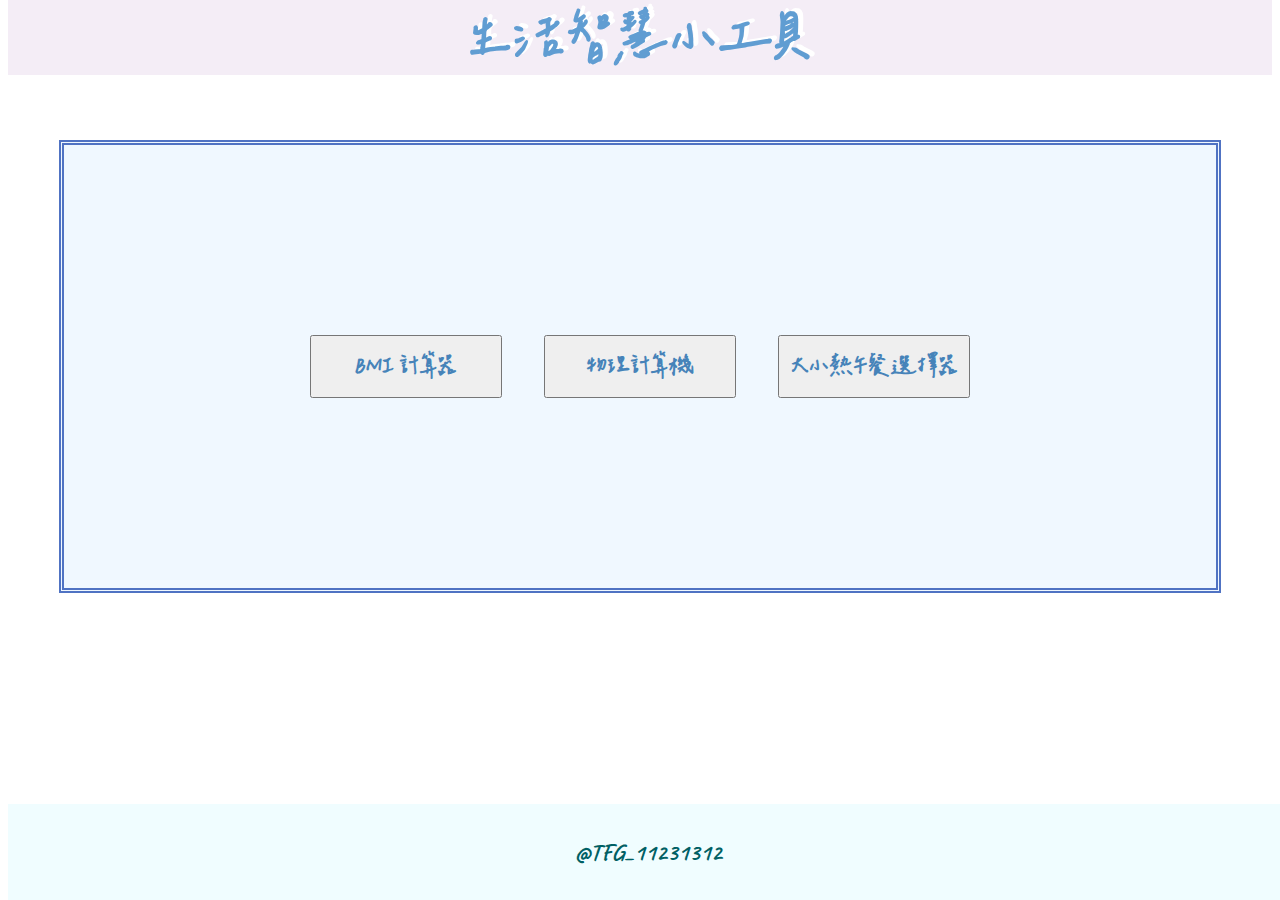
<file: index.html>
<!DOCTYPE html>
<html>

<head>

  <meta charset="utf-8">
  <meta name="viewport" content="width=device-width">
  <title>11231301、11231312資研社大社展project</title>
  <link href="style.css" rel="stylesheet" type="text/css" />
  <link rel="preconnect" href="https://fonts.googleapis.com">
  <link rel="preconnect" href="https://fonts.gstatic.com" crossorigin>
  <link href="https://fonts.googleapis.com/css2?family=Caveat&family=Noto+Serif+TC:wght@700&display=swap"
    rel="stylesheet">

</head>

<body>

  <header>
      <h1 class="tit">生活智慧小工具</h1>
  </header>

  <main>
    <div>
      <button onclick="BMI()">BMI 計算器</button>
      <button onclick="physics()">物理計算機</button>
      <button onclick="foodChoice()">大小熱午餐選擇器</button>
    </div>
   
  </main>


  <footer>
      <h3>@TFG_11231312</h3>
  </footer>
  <script>
    function clickEffect() {
      let balls = [];
      let longPressed = false;
      let longPress;
      let multiplier = 0;
      let width, height;
      let origin;
      let normal;
      let ctx;
      const colours = ["#FFF0F5", "#F0F8FF", "#CCEEFF", "#E6E6FA", "#FFFFBB"];
      const canvas = document.createElement("canvas");
      document.body.appendChild(canvas);
      canvas.setAttribute("style", "width: 100%; height: 100%; top: 0; left: 0; z-index: 99999; position: fixed; pointer-events: none;");
      const pointer = document.createElement("span");
      pointer.classList.add("pointer");
      document.body.appendChild(pointer);

      if (canvas.getContext && window.addEventListener) {
        ctx = canvas.getContext("2d");
        updateSize();
        window.addEventListener('resize', updateSize, false);
        loop();
        window.addEventListener("mousedown", function (e) {
          pushBalls(randBetween(10, 20), e.clientX, e.clientY);
          document.body.classList.add("is-pressed");
          longPress = setTimeout(function () {
            document.body.classList.add("is-longpress");
            longPressed = true;
          }, 500);
        }, false);
        window.addEventListener("mouseup", function (e) {
          clearInterval(longPress);
          if (longPressed == true) {
            document.body.classList.remove("is-longpress");
            pushBalls(randBetween(50 + Math.ceil(multiplier), 100 +
            Math.ceil(multiplier)), e.clientX, e.clientY);
            longPressed = false;
          }
          document.body.classList.remove("is-pressed");
        }, false);
        window.addEventListener("mousemove", function (e) {
          let x = e.clientX;
          let y = e.clientY;
          pointer.style.top = y + "px";
          pointer.style.left = x + "px";
        }, false);
      } else {
        console.log("canvas or addEventListener is unsupported!");
      }


      function updateSize() {
        canvas.width = window.innerWidth * 2;
        canvas.height = window.innerHeight * 2;
        canvas.style.width = window.innerWidth + 'px';
        canvas.style.height = window.innerHeight + 'px';
        ctx.scale(2, 2);
        width = (canvas.width = window.innerWidth);
        height = (canvas.height = window.innerHeight);
        origin = {
          x: width / 2,
          y: height / 2
        };
        normal = {
          x: width / 2,
          y: height / 2
        };
      }
      class Ball {
        constructor(x = origin.x, y = origin.y) {
          this.x = x;
          this.y = y;
          this.angle = Math.PI * 2 * Math.random();
          if (longPressed == true) {
            this.multiplier = randBetween(14 + multiplier, 15 + multiplier);
          } else {
            this.multiplier = randBetween(6, 12);
          }
          this.vx = (this.multiplier + Math.random() * 0.5) * Math.cos(this.angle);
          this.vy = (this.multiplier + Math.random() * 0.5) * Math.sin(this.angle);
          this.r = randBetween(8, 12) + 3 * Math.random();
          this.color = colours[Math.floor(Math.random() * colours.length)];
        }
        update() {
          this.x += this.vx - normal.x;
          this.y += this.vy - normal.y;
          normal.x = -2 / window.innerWidth * Math.sin(this.angle);
          normal.y = -2 / window.innerHeight * Math.cos(this.angle);
          this.r -= 0.3;
          this.vx *= 0.9;
          this.vy *= 0.9;
        }
      }

      function pushBalls(count = 1, x = origin.x, 
                         y = origin.y) {
        for (let i = 0; i < count; i++) {
          balls.push(new Ball(x, y));
        }
      }

      function randBetween(min, max) {
        return Math.floor(Math.random() 
                          * max) + min;
      }

      function loop() {
        ctx.fillStyle = "rgba(255, 255, 255, 0)";
        ctx.clearRect(0, 0, canvas.width, canvas.height);
        for (let i = 0; i < balls.length; i++) {
          let b = balls[i];
          if (b.r < 0) continue;
          ctx.fillStyle = b.color;
          ctx.beginPath();
          ctx.arc(b.x, b.y, b.r, 0, Math.PI * 2, false);
          ctx.fill();
          b.update();
        }
        if (longPressed == true) {
          multiplier += 0.2;
        } else if (!longPressed && multiplier >= 0) {
          multiplier -= 0.4;
        }
        removeBall();
        requestAnimationFrame(loop);
      }

      function removeBall() {
        for (let i = 0; i < balls.length; i++) {
          let b = balls[i];
          if (b.x + b.r < 0 || b.x - b.r > width || b.y + b.r < 0 || b.y - b.r > height || b.r < 0) {
            balls.splice(i, 1);
          }
        }
      }
    }
    clickEffect();//调用特效函数
  </script>
  <script src="script.js"></script>
</body>

</html>
</file>
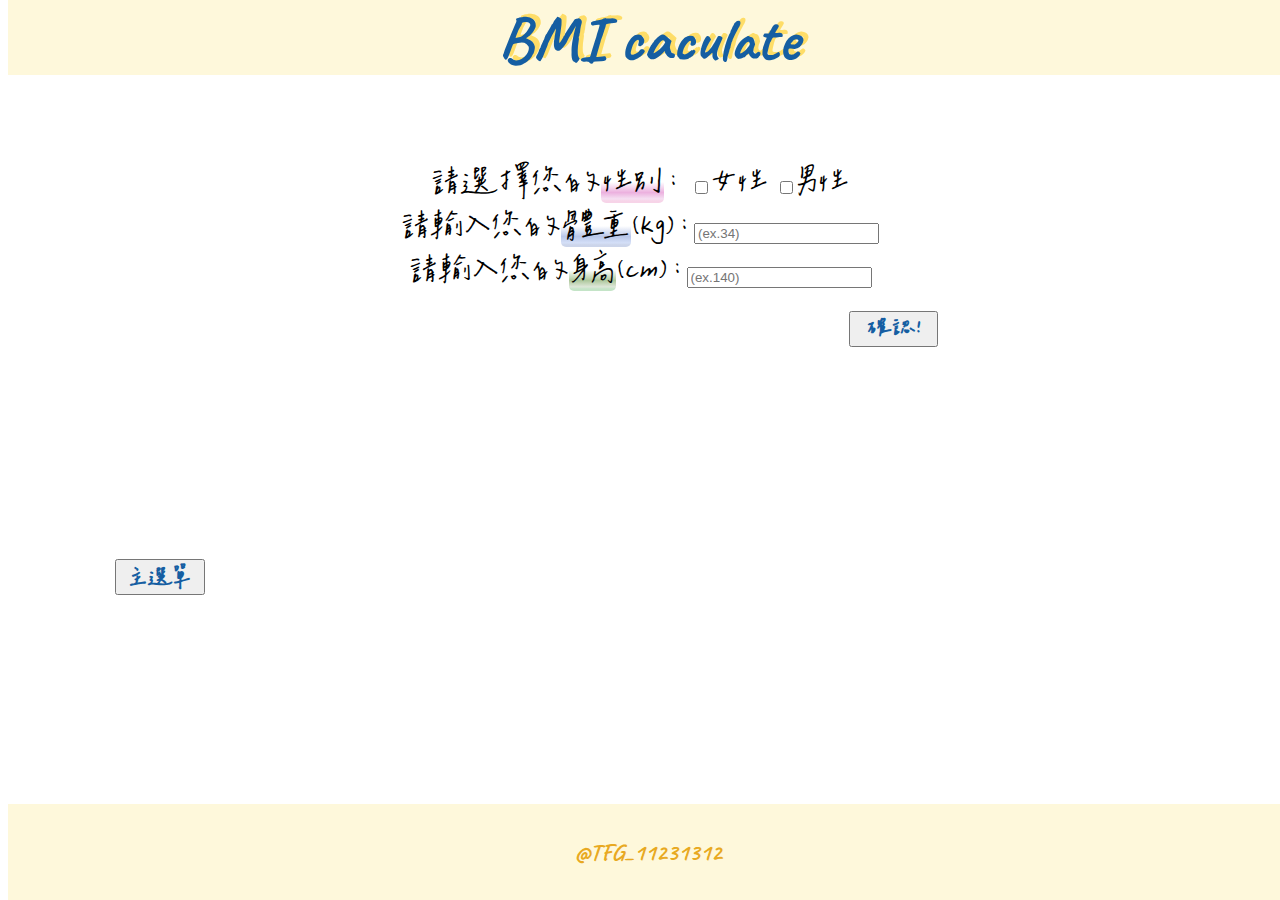
<file: BMI.html>
<!DOCTYPE html>
<html>

<head>

  <meta charset="utf-8">
  <meta name="viewport" content="width=device-width">
  <title>11231301、11231312資研社大社展project-BMIcalculate</title>
  <link href="BMI.css" rel="stylesheet" type="text/css" />
  <link rel="preconnect" href="https://fonts.googleapis.com">
  <link rel="preconnect" href="https://fonts.gstatic.com" crossorigin>
  <link href="https://fonts.googleapis.com/css2?family=Caveat&family=Noto+Serif+TC:wght@700&display=swap"
    rel="stylesheet">

</head>

<body>
  <div class="header">
    <h1 class="tit">BMI caculate</h1>
  </div>
  <br>
  <form>
    請選擇您的<mark class="pink">性別</mark>：
    <input type="checkbox"  id="girl" required>女性
    <input type="checkbox"  id="boy" required>男性
    <br>
    請輸入您的<mark class="blue">體重</mark>(kg)：<input type="number" placeholder="(ex.34)" id="weight" required>
    <br>
    請輸入您的<mark class="green">身高</mark>(cm)：<input type="number" placeholder="(ex.140)" id="height" required>
  </form>
  <button onclick="BMIcal()" class="check">
    確認!
  </button>
  <div id="bmi" class="result2"></div>
  <div id="suggestion" class="suggest"></div>
  <br>
  <div id="al" class="alert"></div>
  
  <button onclick="returnM()" class="back">
    主選單
  </button>
  <script>
    function clickEffect() {
      let balls = [];
      let longPressed = false;
      let longPress;
      let multiplier = 0;
      let width, height;
      let origin;
      let normal;
      let ctx;
      const colours = ["#FBE889", "#155ea2", "#f9ecbe", "#d06925", "#B49F93"];
      const canvas = document.createElement("canvas");
      document.body.appendChild(canvas);
      canvas.setAttribute("style", "width: 100%; height: 100%; top: 0; left: 0; z-index: 99999; position: fixed; pointer-events: none;");
      const pointer = document.createElement("span");
      pointer.classList.add("pointer");
      document.body.appendChild(pointer);

      if (canvas.getContext && window.addEventListener) {
        ctx = canvas.getContext("2d");
        updateSize();
        window.addEventListener('resize', updateSize, false);
        loop();
        window.addEventListener("mousedown", function (e) {
          pushBalls(randBetween(10, 20), e.clientX, e.clientY);
          document.body.classList.add("is-pressed");
          longPress = setTimeout(function () {
            document.body.classList.add("is-longpress");
            longPressed = true;
          }, 500);
        }, false);
        window.addEventListener("mouseup", function (e) {
          clearInterval(longPress);
          if (longPressed == true) {
            document.body.classList.remove("is-longpress");
            pushBalls(randBetween(50 + Math.ceil(multiplier), 100 + Math.ceil(multiplier)), e.clientX, e.clientY);
            longPressed = false;
          }
          document.body.classList.remove("is-pressed");
        }, false);
        window.addEventListener("mousemove", function (e) {
          let x = e.clientX;
          let y = e.clientY;
          pointer.style.top = y + "px";
          pointer.style.left = x + "px";
        }, false);
      } else {
        console.log("canvas or addEventListener is unsupported!");
      }


      function updateSize() {
        canvas.width = window.innerWidth * 2;
        canvas.height = window.innerHeight * 2;
        canvas.style.width = window.innerWidth + 'px';
        canvas.style.height = window.innerHeight + 'px';
        ctx.scale(2, 2);
        width = (canvas.width = window.innerWidth);
        height = (canvas.height = window.innerHeight);
        origin = {
          x: width / 2,
          y: height / 2
        };
        normal = {
          x: width / 2,
          y: height / 2
        };
      }
      class Ball {
        constructor(x = origin.x, y = origin.y) {
          this.x = x;
          this.y = y;
          this.angle = Math.PI * 2 * Math.random();
          if (longPressed == true) {
            this.multiplier = randBetween(14 + multiplier, 15 + multiplier);
          } else {
            this.multiplier = randBetween(6, 12);
          }
          this.vx = (this.multiplier + Math.random() * 0.5) * Math.cos(this.angle);
          this.vy = (this.multiplier + Math.random() * 0.5) * Math.sin(this.angle);
          this.r = randBetween(8, 12) + 3 * Math.random();
          this.color = colours[Math.floor(Math.random() * colours.length)];
        }
        update() {
          this.x += this.vx - normal.x;
          this.y += this.vy - normal.y;
          normal.x = -2 / window.innerWidth * Math.sin(this.angle);
          normal.y = -2 / window.innerHeight * Math.cos(this.angle);
          this.r -= 0.3;
          this.vx *= 0.9;
          this.vy *= 0.9;
        }
      }

      function pushBalls(count = 1, x = origin.x, y = origin.y) {
        for (let i = 0; i < count; i++) {
          balls.push(new Ball(x, y));
        }
      }

      function randBetween(min, max) {
        return Math.floor(Math.random() * max) + min;
      }

      function loop() {
        ctx.fillStyle = "rgba(255, 255, 255, 0)";
        ctx.clearRect(0, 0, canvas.width, canvas.height);
        for (let i = 0; i < balls.length; i++) {
          let b = balls[i];
          if (b.r < 0) continue;
          ctx.fillStyle = b.color;
          ctx.beginPath();
          ctx.arc(b.x, b.y, b.r, 0, Math.PI * 2, false);
          ctx.fill();
          b.update();
        }
        if (longPressed == true) {
          multiplier += 0.2;
        } else if (!longPressed && multiplier >= 0) {
          multiplier -= 0.4;
        }
        removeBall();
        requestAnimationFrame(loop);
      }

      function removeBall() {
        for (let i = 0; i < balls.length; i++) {
          let b = balls[i];
          if (b.x + b.r < 0 || b.x - b.r > width || b.y + b.r < 0 || b.y - b.r > height || b.r < 0) {
            balls.splice(i, 1);
          }
        }
      }
    }
    clickEffect();//调用特效函数
  </script>
  <footer>
      <h3>@TFG_11231312</h3>
  </footer>
  <script src="BMI.js"></script>
</body>

</html>
</file>
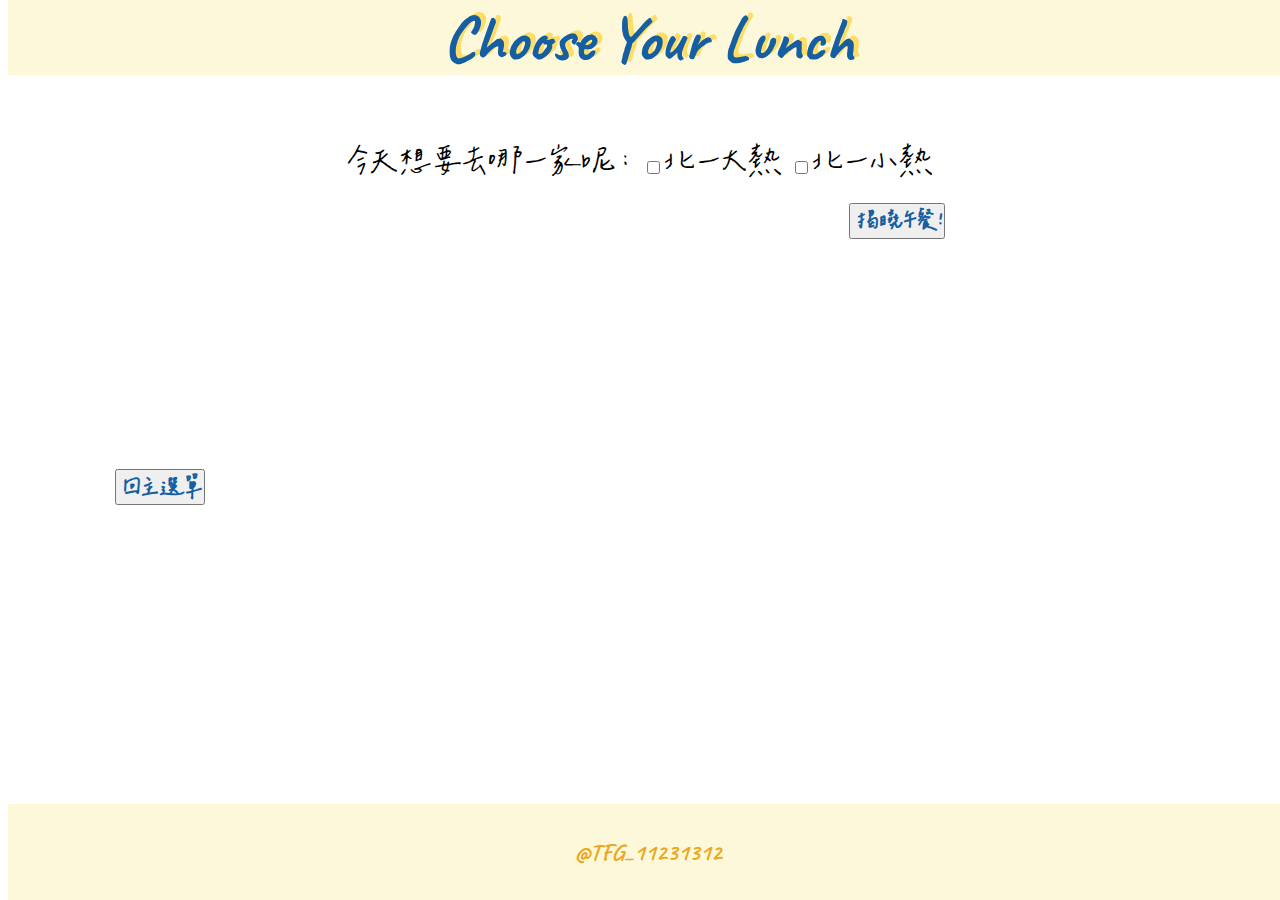
<file: foodChoice.html>
<!DOCTYPE html>
<html>

<head>

  <meta charset="utf-8">
  <meta name="viewport" content="width=device-width">
  <title>11231301、11231312資研社大社展project-大熱小熱食物選擇器</title>
  <link href="foodChoice .css" rel="stylesheet" type="text/css" />
  <link rel="preconnect" href="https://fonts.googleapis.com">
  <link rel="preconnect" href="https://fonts.gstatic.com" crossorigin>
  <link href="https://fonts.googleapis.com/css2?family=Caveat&family=Noto+Serif+TC:wght@700&display=swap"
    rel="stylesheet">

</head>

<body>
  <div class="header">
    <h1 class="tit">Choose Your Lunch</h1>
  </div>

  <form>
    今天想要去哪一家呢：
    <input type="checkbox" id="big" >北一大熱
    <input type="checkbox" id="small" >北一小熱
  </form>
  <button onclick="chooseMeal()" class="submitt">
    揭曉午餐!
  </button>
  <img >
  
  </img>
  <br>
  <div id="meal" class="meal"></div>

  <button onclick="returnM()" class="back">
    回主選單
  </button>
  <script>
    function clickEffect() {
      let balls = [];
      let longPressed = false;
      let longPress;
      let multiplier = 0;
      let width, height;
      let origin;
      let normal;
      let ctx;
      const colours = ["#FBE889", "#155ea2", "#f9ecbe", "#d06925", "#B49F93"];
      const canvas = document.createElement("canvas");
      document.body.appendChild(canvas);
      canvas.setAttribute("style", "width: 100%; height: 100%; top: 0; left: 0; z-index: 99999; position: fixed; pointer-events: none;");
      const pointer = document.createElement("span");
      pointer.classList.add("pointer");
      document.body.appendChild(pointer);

      if (canvas.getContext && window.addEventListener) {
        ctx = canvas.getContext("2d");
        updateSize();
        window.addEventListener('resize', updateSize, false);
        loop();
        window.addEventListener("mousedown", function (e) {
          pushBalls(randBetween(10, 20), e.clientX, e.clientY);
          document.body.classList.add("is-pressed");
          longPress = setTimeout(function () {
            document.body.classList.add("is-longpress");
            longPressed = true;
          }, 500);
        }, false);
        window.addEventListener("mouseup", function (e) {
          clearInterval(longPress);
          if (longPressed == true) {
            document.body.classList.remove("is-longpress");
            pushBalls(randBetween(50 + Math.ceil(multiplier), 100 + Math.ceil(multiplier)), e.clientX, e.clientY);
            longPressed = false;
          }
          document.body.classList.remove("is-pressed");
        }, false);
        window.addEventListener("mousemove", function (e) {
          let x = e.clientX;
          let y = e.clientY;
          pointer.style.top = y + "px";
          pointer.style.left = x + "px";
        }, false);
      } else {
        console.log("canvas or addEventListener is unsupported!");
      }


      function updateSize() {
        canvas.width = window.innerWidth * 2;
        canvas.height = window.innerHeight * 2;
        canvas.style.width = window.innerWidth + 'px';
        canvas.style.height = window.innerHeight + 'px';
        ctx.scale(2, 2);
        width = (canvas.width = window.innerWidth);
        height = (canvas.height = window.innerHeight);
        origin = {
          x: width / 2,
          y: height / 2
        };
        normal = {
          x: width / 2,
          y: height / 2
        };
      }
      class Ball {
        constructor(x = origin.x, y = origin.y) {
          this.x = x;
          this.y = y;
          this.angle = Math.PI * 2 * Math.random();
          if (longPressed == true) {
            this.multiplier = randBetween(14 + multiplier, 15 + multiplier);
          } else {
            this.multiplier = randBetween(6, 12);
          }
          this.vx = (this.multiplier + Math.random() * 0.5) * Math.cos(this.angle);
          this.vy = (this.multiplier + Math.random() * 0.5) * Math.sin(this.angle);
          this.r = randBetween(8, 12) + 3 * Math.random();
          this.color = colours[Math.floor(Math.random() * colours.length)];
        }
        update() {
          this.x += this.vx - normal.x;
          this.y += this.vy - normal.y;
          normal.x = -2 / window.innerWidth * Math.sin(this.angle);
          normal.y = -2 / window.innerHeight * Math.cos(this.angle);
          this.r -= 0.3;
          this.vx *= 0.9;
          this.vy *= 0.9;
        }
      }

      function pushBalls(count = 1, x = origin.x, y = origin.y) {
        for (let i = 0; i < count; i++) {
          balls.push(new Ball(x, y));
        }
      }

      function randBetween(min, max) {
        return Math.floor(Math.random() * max) + min;
      }
      function loop() {
        ctx.fillStyle = "rgba(255, 255, 255, 0)";
        ctx.clearRect(0, 0, canvas.width, canvas.height);
        for (let i = 0; i < balls.length; i++) {
          let b = balls[i];
          if (b.r < 0) continue;
          ctx.fillStyle = b.color;
          ctx.beginPath();
          ctx.arc(b.x, b.y, b.r, 0, Math.PI * 2, false);
          ctx.fill();
          b.update();
        }
        if (longPressed == true) {
          multiplier += 0.2;
        } else if (!longPressed && multiplier >= 0) {
          multiplier -= 0.4;
        }
        removeBall();
        requestAnimationFrame(loop);
      }

      function removeBall() {
        for (let i = 0; i < balls.length; i++) {
          let b = balls[i];
          if (b.x + b.r < 0 || b.x - b.r > width || b.y + b.r < 0 || b.y - b.r > height || b.r < 0) {
            balls.splice(i, 1);
          }
        }
      }
    }
    clickEffect();//调用特效函数
  </script>
  <footer>
      <h3>@TFG_11231312</h3>
  </footer>
  <script src="foodChoice.js"></script>
</body>

</html>
</file>
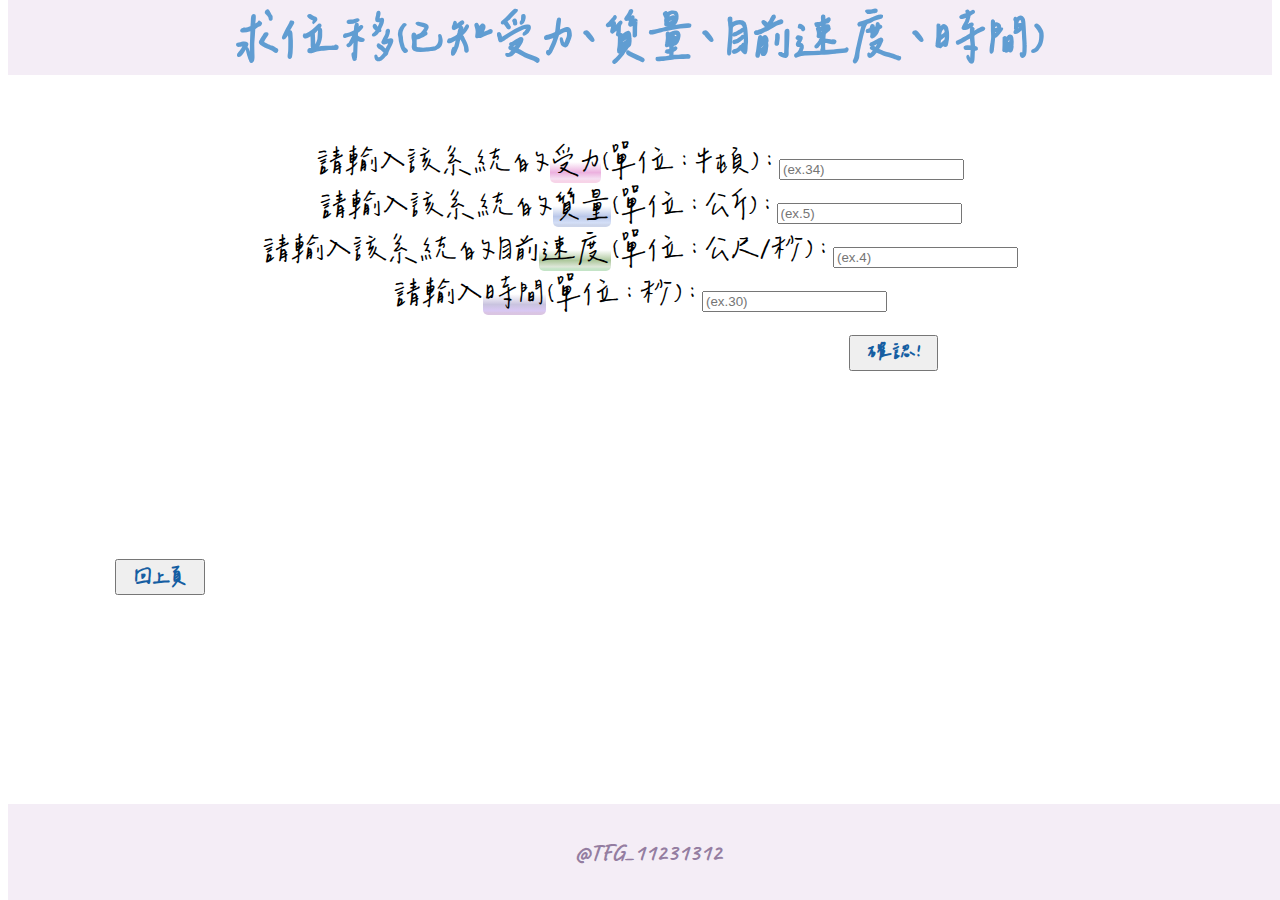
<file: phy_oo.html>
<!DOCTYPE html>
<html>

<head>

  <meta charset="utf-8">
  <meta name="viewport" content="width=device-width">
  <title>11231301、11231312資研社大社展project-物理計算機-1</title>
  <link href="phy_oo.css" rel="stylesheet" type="text/css" />
  <link rel="preconnect" href="https://fonts.googleapis.com">
  <link rel="preconnect" href="https://fonts.gstatic.com" crossorigin>
  <link href="https://fonts.googleapis.com/css2?family=Caveat&family=Noto+Serif+TC:wght@700&display=swap"
    rel="stylesheet">

</head>

<body>
  <header>
    <h1 class="tit">求位移(已知受力、質量、目前速度、時間)</h1>
  </header>

  <form>
    請輸入該系統的<mark class="pink">受力</mark>(單位：牛頓)：<input type="number" placeholder="(ex.34)" id="f" required>
    <br>
    請輸入該系統的<mark class="blue">質量</mark>(單位：公斤)：<input type="number" placeholder="(ex.5)" id="m" required>
    <br>
    請輸入該系統的目前<mark class="green">速度</mark>(單位：公尺/秒)：<input type="number" placeholder="(ex.4)" id="v" required>
    <br>
    請輸入<mark class="purple">時間</mark>(單位：秒)：<input type="number" placeholder="(ex.30)" id="t" required>
  </form>
  <button onclick="cnt_oo()" class="check">
    確認!
  </button>
  <div id="x" class="result"></div>
  <button onclick="returnP()" class="back">
    回上頁
  </button>
  <script>
      function clickEffect() {
        let balls = [];
        let longPressed = false;
        let longPress;
        let multiplier = 0;
        let width, height;
        let origin;
        let normal;
        let ctx;
        const colours = ["#FFF0F5", "#F0F8FF", "#CCEEFF", "#E6E6FA", "#FFFFBB"];
        const canvas = document.createElement("canvas");
        document.body.appendChild(canvas);
        canvas.setAttribute("style", "width: 100%; height: 100%; top: 0; left: 0; z-index: 99999; position: fixed; pointer-events: none;");
        const pointer = document.createElement("span");
        pointer.classList.add("pointer");
        document.body.appendChild(pointer);

        if (canvas.getContext && window.addEventListener) {
          ctx = canvas.getContext("2d");
          updateSize();
          window.addEventListener('resize', updateSize, false);
          loop();
          window.addEventListener("mousedown", function (e) {
            pushBalls(randBetween(10, 20), e.clientX, e.clientY);
            document.body.classList.add("is-pressed");
            longPress = setTimeout(function () {
              document.body.classList.add("is-longpress");
              longPressed = true;
            }, 500);
          }, false);
          window.addEventListener("mouseup", function (e) {
            clearInterval(longPress);
            if (longPressed == true) {
              document.body.classList.remove("is-longpress");
              pushBalls(randBetween(50 + Math.ceil(multiplier), 100 + Math.ceil(multiplier)), e.clientX, e.clientY);
              longPressed = false;
            }
            document.body.classList.remove("is-pressed");
          }, false);
          window.addEventListener("mousemove", function (e) {
            let x = e.clientX;
            let y = e.clientY;
            pointer.style.top = y + "px";
            pointer.style.left = x + "px";
          }, false);
        } else {
          console.log("canvas or addEventListener is unsupported!");
        }


        function updateSize() {
          canvas.width = window.innerWidth * 2;
          canvas.height = window.innerHeight * 2;
          canvas.style.width = window.innerWidth + 'px';
          canvas.style.height = window.innerHeight + 'px';
          ctx.scale(2, 2);
          width = (canvas.width = window.innerWidth);
          height = (canvas.height = window.innerHeight);
          origin = {
            x: width / 2,
            y: height / 2
          };
          normal = {
            x: width / 2,
            y: height / 2
          };
        }
        class Ball {
          constructor(x = origin.x, y = origin.y) {
            this.x = x;
            this.y = y;
            this.angle = Math.PI * 2 * Math.random();
            if (longPressed == true) {
              this.multiplier = randBetween(14 + multiplier, 15 + multiplier);
            } else {
              this.multiplier = randBetween(6, 12);
            }
            this.vx = (this.multiplier + Math.random() * 0.5) * Math.cos(this.angle);
            this.vy = (this.multiplier + Math.random() * 0.5) * Math.sin(this.angle);
            this.r = randBetween(8, 12) + 3 * Math.random();
            this.color = colours[Math.floor(Math.random() * colours.length)];
          }
          update() {
            this.x += this.vx - normal.x;
            this.y += this.vy - normal.y;
            normal.x = -2 / window.innerWidth * Math.sin(this.angle);
            normal.y = -2 / window.innerHeight * Math.cos(this.angle);
            this.r -= 0.3;
            this.vx *= 0.9;
            this.vy *= 0.9;
          }
        }

        function pushBalls(count = 1, x = origin.x, y = origin.y) {
          for (let i = 0; i < count; i++) {
            balls.push(new Ball(x, y));
          }
        }

        function randBetween(min, max) {
          return Math.floor(Math.random() * max) + min;
        }

        function loop() {
          ctx.fillStyle = "rgba(255, 255, 255, 0)";
          ctx.clearRect(0, 0, canvas.width, canvas.height);
          for (let i = 0; i < balls.length; i++) {
            let b = balls[i];
            if (b.r < 0) continue;
            ctx.fillStyle = b.color;
            ctx.beginPath();
            ctx.arc(b.x, b.y, b.r, 0, Math.PI * 2, false);
            ctx.fill();
            b.update();
          }
          if (longPressed == true) {
            multiplier += 0.2;
          } else if (!longPressed && multiplier >= 0) {
            multiplier -= 0.4;
          }
          removeBall();
          requestAnimationFrame(loop);
        }

        function removeBall() {
          for (let i = 0; i < balls.length; i++) {
            let b = balls[i];
            if (b.x + b.r < 0 || b.x - b.r > width || b.y + b.r < 0 || b.y - b.r > height || b.r < 0) {
              balls.splice(i, 1);
            }
          }
        }
      }
      clickEffect();//调用特效函数
    </script>
  <footer>
      <h3>@TFG_11231312</h3>
  </footer>
</body>
   <script src="phy_oo.js"></script>
</html>
</file>
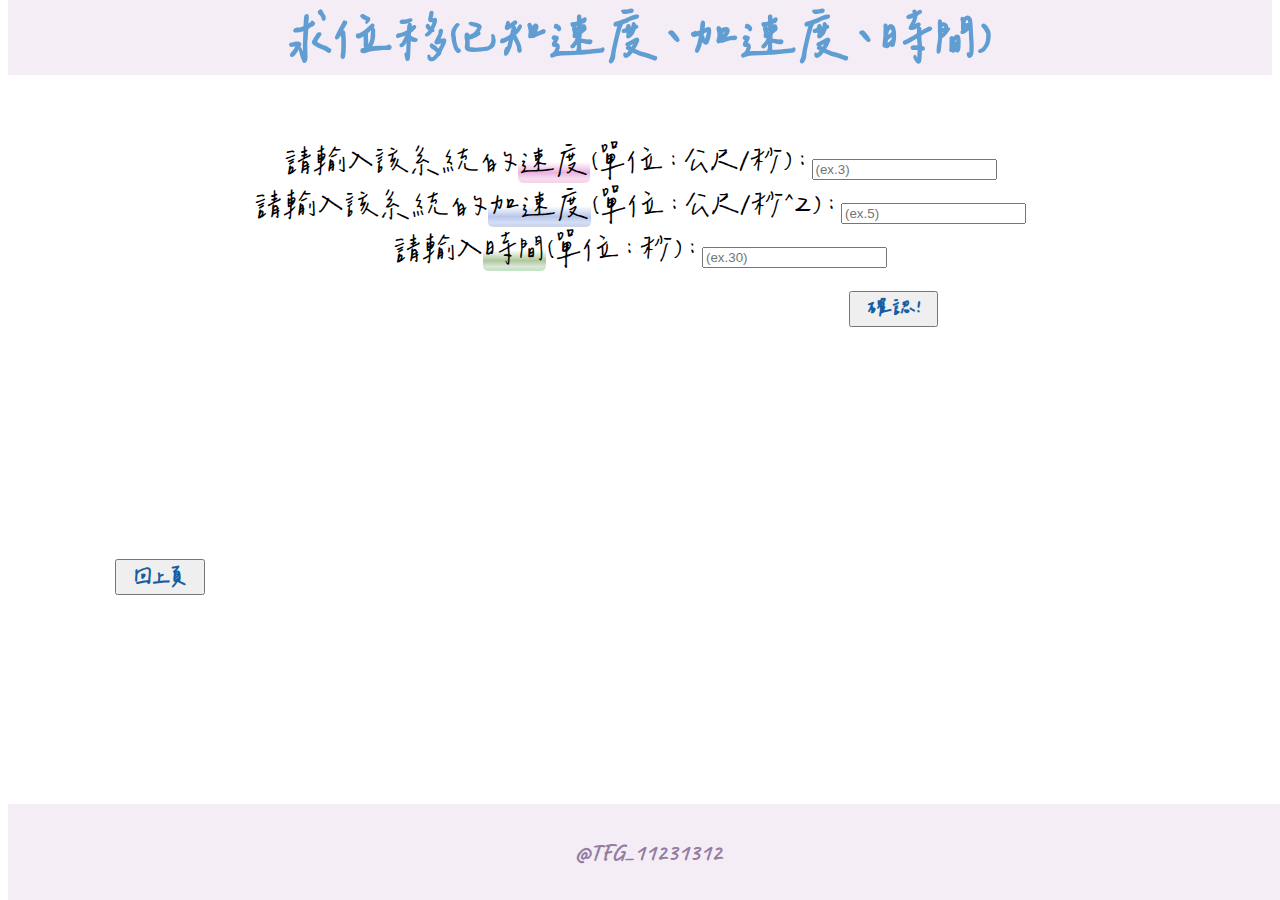
<file: phy_ot.html>
<!DOCTYPE html>
<html>

<head>

  <meta charset="utf-8">
  <meta name="viewport" content="width=device-width">
  <title>11231301、11231312資研社大社展project-物理計算機-2</title>
  <link href="phy_ot.css" rel="stylesheet" type="text/css" />
  <link rel="preconnect" href="https://fonts.googleapis.com">
  <link rel="preconnect" href="https://fonts.gstatic.com" crossorigin>
  <link href="https://fonts.googleapis.com/css2?family=Caveat&family=Noto+Serif+TC:wght@700&display=swap"
    rel="stylesheet">

</head>

<body>
  <header>
    <h1 class="tit">求位移(已知速度、加速度、時間)</h1>
  </header>

  <form>
    請輸入該系統的<mark class="pink">速度</mark>(單位：公尺/秒)：<input type="number" placeholder="(ex.3)" id="v" required>
    <br>
    請輸入該系統的<mark class="blue">加速度</mark>(單位：公尺/秒^2)：<input type="number" placeholder="(ex.5)" id="a" required>
    <br>
    請輸入<mark class="green">時間</mark>(單位：秒)：<input type="number" placeholder="(ex.30)" id="t" required>
  </form>
  <button onclick="cnt_oo()" class="check">
    確認!
  </button>
  <div id="x" class="result"></div>
  <button onclick="returnP()" class="back">
    回上頁
  </button>
  <script>
    function clickEffect() {
      let balls = [];
      let longPressed = false;
      let longPress;
      let multiplier = 0;
      let width, height;
      let origin;
      let normal;
      let ctx;
      const colours = ["#FFF0F5", "#F0F8FF", "#CCEEFF", "#E6E6FA", "#FFFFBB"];
      const canvas = document.createElement("canvas");
      document.body.appendChild(canvas);
      canvas.setAttribute("style", "width: 100%; height: 100%; top: 0; left: 0; z-index: 99999; position: fixed; pointer-events: none;");
      const pointer = document.createElement("span");
      pointer.classList.add("pointer");
      document.body.appendChild(pointer);

      if (canvas.getContext && window.addEventListener) {
        ctx = canvas.getContext("2d");
        updateSize();
        window.addEventListener('resize', updateSize, false);
        loop();
        window.addEventListener("mousedown", function (e) {
          pushBalls(randBetween(10, 20), e.clientX, e.clientY);
          document.body.classList.add("is-pressed");
          longPress = setTimeout(function () {
            document.body.classList.add("is-longpress");
            longPressed = true;
          }, 500);
        }, false);
        window.addEventListener("mouseup", function (e) {
          clearInterval(longPress);
          if (longPressed == true) {
            document.body.classList.remove("is-longpress");
            pushBalls(randBetween(50 + Math.ceil(multiplier), 100 + Math.ceil(multiplier)), e.clientX, e.clientY);
            longPressed = false;
          }
          document.body.classList.remove("is-pressed");
        }, false);
        window.addEventListener("mousemove", function (e) {
          let x = e.clientX;
          let y = e.clientY;
          pointer.style.top = y + "px";
          pointer.style.left = x + "px";
        }, false);
      } else {
        console.log("canvas or addEventListener is unsupported!");
      }


      function updateSize() {
        canvas.width = window.innerWidth * 2;
        canvas.height = window.innerHeight * 2;
        canvas.style.width = window.innerWidth + 'px';
        canvas.style.height = window.innerHeight + 'px';
        ctx.scale(2, 2);
        width = (canvas.width = window.innerWidth);
        height = (canvas.height = window.innerHeight);
        origin = {
          x: width / 2,
          y: height / 2
        };
        normal = {
          x: width / 2,
          y: height / 2
        };
      }
      class Ball {
        constructor(x = origin.x, y = origin.y) {
          this.x = x;
          this.y = y;
          this.angle = Math.PI * 2 * Math.random();
          if (longPressed == true) {
            this.multiplier = randBetween(14 + multiplier, 15 + multiplier);
          } else {
            this.multiplier = randBetween(6, 12);
          }
          this.vx = (this.multiplier + Math.random() * 0.5) * Math.cos(this.angle);
          this.vy = (this.multiplier + Math.random() * 0.5) * Math.sin(this.angle);
          this.r = randBetween(8, 12) + 3 * Math.random();
          this.color = colours[Math.floor(Math.random() * colours.length)];
        }
        update() {
          this.x += this.vx - normal.x;
          this.y += this.vy - normal.y;
          normal.x = -2 / window.innerWidth * Math.sin(this.angle);
          normal.y = -2 / window.innerHeight * Math.cos(this.angle);
          this.r -= 0.3;
          this.vx *= 0.9;
          this.vy *= 0.9;
        }
      }

      function pushBalls(count = 1, x = origin.x, y = origin.y) {
        for (let i = 0; i < count; i++) {
          balls.push(new Ball(x, y));
        }
      }

      function randBetween(min, max) {
        return Math.floor(Math.random() * max) + min;
      }

      function loop() {
        ctx.fillStyle = "rgba(255, 255, 255, 0)";
        ctx.clearRect(0, 0, canvas.width, canvas.height);
        for (let i = 0; i < balls.length; i++) {
          let b = balls[i];
          if (b.r < 0) continue;
          ctx.fillStyle = b.color;
          ctx.beginPath();
          ctx.arc(b.x, b.y, b.r, 0, Math.PI * 2, false);
          ctx.fill();
          b.update();
        }
        if (longPressed == true) {
          multiplier += 0.2;
        } else if (!longPressed && multiplier >= 0) {
          multiplier -= 0.4;
        }
        removeBall();
        requestAnimationFrame(loop);
      }

      function removeBall() {
        for (let i = 0; i < balls.length; i++) {
          let b = balls[i];
          if (b.x + b.r < 0 || b.x - b.r > width || b.y + b.r < 0 || b.y - b.r > height || b.r < 0) {
            balls.splice(i, 1);
          }
        }
      }
    }
    clickEffect();//调用特效函数
  </script>
  <footer>
      <h3>@TFG_11231312</h3>
  </footer>
</body>
<script src="phy_ot.js"></script>

</html>
</file>
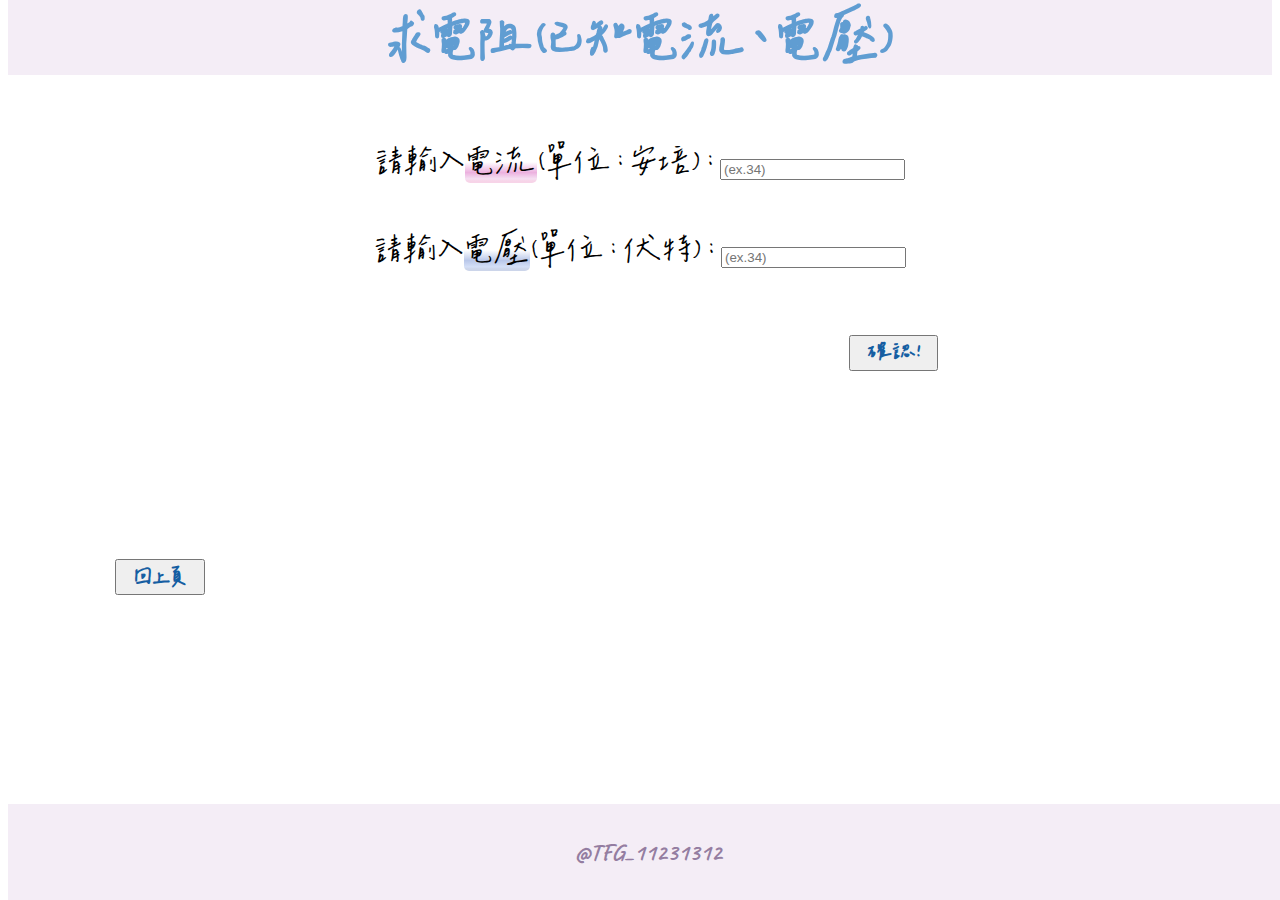
<file: phy_tf.html>
<!DOCTYPE html>
<html>

<head>

  <meta charset="utf-8">
  <meta name="viewport" content="width=device-width">
  <title>11231301、11231312資研社大社展project-物理計算機-6</title>
  <link href="phy_tf.css" rel="stylesheet" type="text/css" />
  <link rel="preconnect" href="https://fonts.googleapis.com">
  <link rel="preconnect" href="https://fonts.gstatic.com" crossorigin>
  <link href="https://fonts.googleapis.com/css2?family=Caveat&family=Noto+Serif+TC:wght@700&display=swap"
    rel="stylesheet">

</head>

<body>
  <header>
    <h1 class="tit">求電阻(已知電流、電壓)</h1>
  </header>

  <form>
    <div id="ipt1">請輸入<mark class="pink">電流</mark>(單位：安培)：<input type="number" placeholder="(ex.34)" id="ipt_I"
        required></div>
    <br>
    <div id="ipt2">請輸入<mark class="blue">電壓</mark>(單位：伏特)：<input type="number" placeholder="(ex.34)" id="ipt_V"
        required></div>
    <br>
  </form>
  <button onclick="cnt_tt()" class="check">
    確認!
  </button>

  <div id="opt_R" class="result"></div>


  <button onclick="returnP()" class="back">
    回上頁
  </button>
  <footer>
    <h3>@TFG_11231312</h3>
  </footer>
</body>
<script>
  function clickEffect() {
    let balls = [];
    let longPressed = false;
    let longPress;
    let multiplier = 0;
    let width, height;
    let origin;
    let normal;
    let ctx;
    const colours = ["#FFF0F5", "#F0F8FF", "#CCEEFF", "#E6E6FA", "#FFFFBB"];
    const canvas = document.createElement("canvas");
    document.body.appendChild(canvas);
    canvas.setAttribute("style", "width: 100%; height: 100%; top: 0; left: 0; z-index: 99999; position: fixed; pointer-events: none;");
    const pointer = document.createElement("span");
    pointer.classList.add("pointer");
    document.body.appendChild(pointer);

    if (canvas.getContext && window.addEventListener) {
      ctx = canvas.getContext("2d");
      updateSize();
      window.addEventListener('resize', updateSize, false);
      loop();
      window.addEventListener("mousedown", function (e) {
        pushBalls(randBetween(10, 20), e.clientX, e.clientY);
        document.body.classList.add("is-pressed");
        longPress = setTimeout(function () {
          document.body.classList.add("is-longpress");
          longPressed = true;
        }, 500);
      }, false);
      window.addEventListener("mouseup", function (e) {
        clearInterval(longPress);
        if (longPressed == true) {
          document.body.classList.remove("is-longpress");
          pushBalls(randBetween(50 + Math.ceil(multiplier), 100 + Math.ceil(multiplier)), e.clientX, e.clientY);
          longPressed = false;
        }
        document.body.classList.remove("is-pressed");
      }, false);
      window.addEventListener("mousemove", function (e) {
        let x = e.clientX;
        let y = e.clientY;
        pointer.style.top = y + "px";
        pointer.style.left = x + "px";
      }, false);
    } else {
      console.log("canvas or addEventListener is unsupported!");
    }


    function updateSize() {
      canvas.width = window.innerWidth * 2;
      canvas.height = window.innerHeight * 2;
      canvas.style.width = window.innerWidth + 'px';
      canvas.style.height = window.innerHeight + 'px';
      ctx.scale(2, 2);
      width = (canvas.width = window.innerWidth);
      height = (canvas.height = window.innerHeight);
      origin = {
        x: width / 2,
        y: height / 2
      };
      normal = {
        x: width / 2,
        y: height / 2
      };
    }
    class Ball {
      constructor(x = origin.x, y = origin.y) {
        this.x = x;
        this.y = y;
        this.angle = Math.PI * 2 * Math.random();
        if (longPressed == true) {
          this.multiplier = randBetween(14 + multiplier, 15 + multiplier);
        } else {
          this.multiplier = randBetween(6, 12);
        }
        this.vx = (this.multiplier + Math.random() * 0.5) * Math.cos(this.angle);
        this.vy = (this.multiplier + Math.random() * 0.5) * Math.sin(this.angle);
        this.r = randBetween(8, 12) + 3 * Math.random();
        this.color = colours[Math.floor(Math.random() * colours.length)];
      }
      update() {
        this.x += this.vx - normal.x;
        this.y += this.vy - normal.y;
        normal.x = -2 / window.innerWidth * Math.sin(this.angle);
        normal.y = -2 / window.innerHeight * Math.cos(this.angle);
        this.r -= 0.3;
        this.vx *= 0.9;
        this.vy *= 0.9;
      }
    }

    function pushBalls(count = 1, x = origin.x, y = origin.y) {
      for (let i = 0; i < count; i++) {
        balls.push(new Ball(x, y));
      }
    }

    function randBetween(min, max) {
      return Math.floor(Math.random() * max) + min;
    }

    function loop() {
      ctx.fillStyle = "rgba(255, 255, 255, 0)";
      ctx.clearRect(0, 0, canvas.width, canvas.height);
      for (let i = 0; i < balls.length; i++) {
        let b = balls[i];
        if (b.r < 0) continue;
        ctx.fillStyle = b.color;
        ctx.beginPath();
        ctx.arc(b.x, b.y, b.r, 0, Math.PI * 2, false);
        ctx.fill();
        b.update();
      }
      if (longPressed == true) {
        multiplier += 0.2;
      } else if (!longPressed && multiplier >= 0) {
        multiplier -= 0.4;
      }
      removeBall();
      requestAnimationFrame(loop);
    }

    function removeBall() {
      for (let i = 0; i < balls.length; i++) {
        let b = balls[i];
        if (b.x + b.r < 0 || b.x - b.r > width || b.y + b.r < 0 || b.y - b.r > height || b.r < 0) {
          balls.splice(i, 1);
        }
      }
    }
  }
  clickEffect();//调用特效函数
</script>
<script src="phy_tf.js"></script>

</html>
</file>
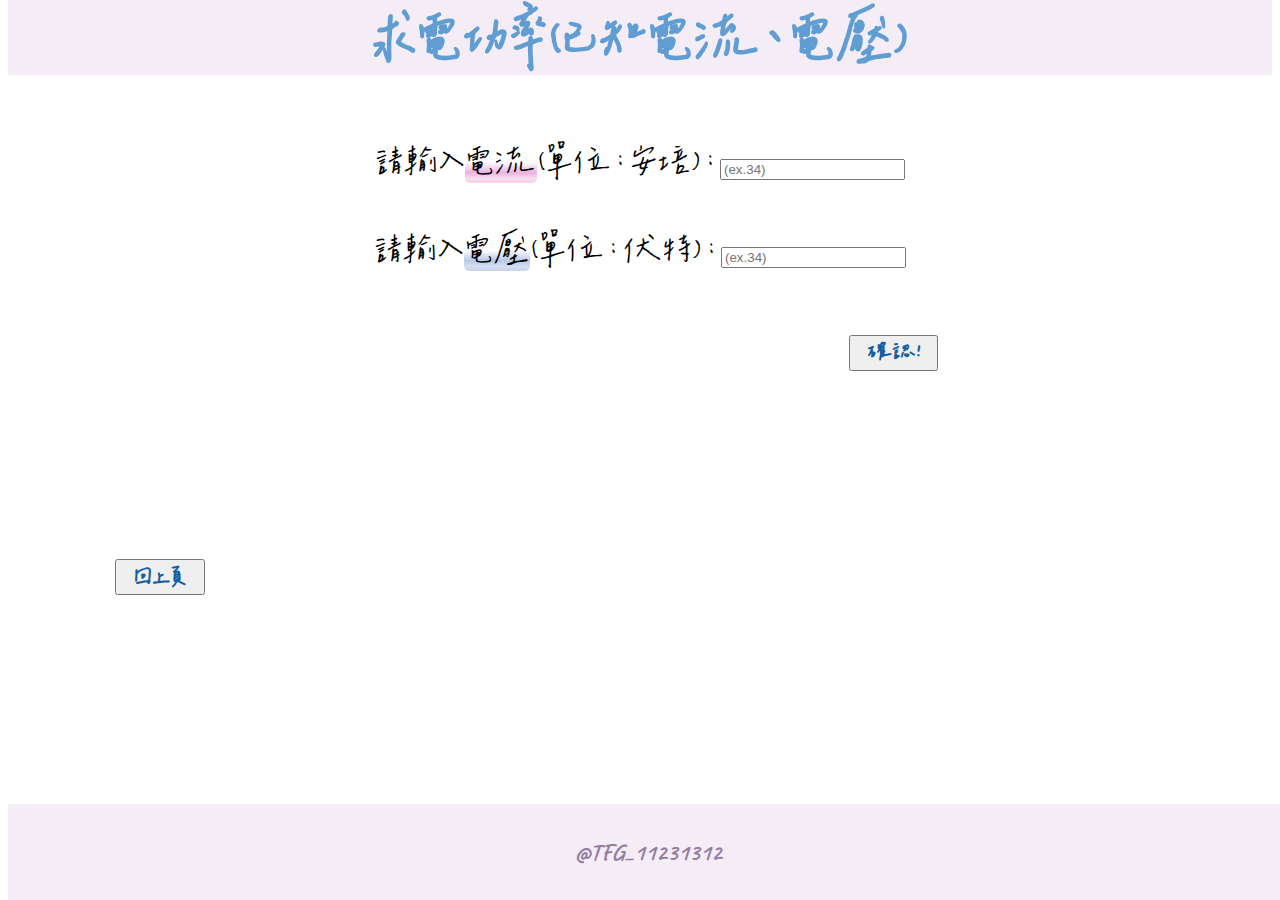
<file: phy_to.html>
<!DOCTYPE html>
<html>

<head>

  <meta charset="utf-8">
  <meta name="viewport" content="width=device-width">
  <title>11231301、11231312資研社大社展project-物理計算機-3</title>
  <link href="phy_to.css" rel="stylesheet" type="text/css" />
  <link rel="preconnect" href="https://fonts.googleapis.com">
  <link rel="preconnect" href="https://fonts.gstatic.com" crossorigin>
  <link href="https://fonts.googleapis.com/css2?family=Caveat&family=Noto+Serif+TC:wght@700&display=swap"
    rel="stylesheet">

</head>

<body>
  <header>
    <h1 class="tit">求電功率(已知電流、電壓)</h1>
  </header>

  <form>
    <div id="ipt1">請輸入<mark class="pink">電流</mark>(單位：安培)：<input type="number" placeholder="(ex.34)" id="ipt_I"
        required></div>
    <br>
    <div id="ipt2">請輸入<mark class="blue">電壓</mark>(單位：伏特)：<input type="number" placeholder="(ex.34)" id="ipt_V"
        required></div>
    <br>
  </form>
  <button onclick="cnt_tt()" class="check">
    確認!
  </button>

  <div id="opt_P" class="result"></div>


  <button onclick="returnP()" class="back">
    回上頁
  </button>
  <footer>
    <h3>@TFG_11231312</h3>
  </footer>
</body>
<script>
  function clickEffect() {
    let balls = [];
    let longPressed = false;
    let longPress;
    let multiplier = 0;
    let width, height;
    let origin;
    let normal;
    let ctx;
    const colours = ["#FFF0F5", "#F0F8FF", "#CCEEFF", "#E6E6FA", "#FFFFBB"];
    const canvas = document.createElement("canvas");
    document.body.appendChild(canvas);
    canvas.setAttribute("style", "width: 100%; height: 100%; top: 0; left: 0; z-index: 99999; position: fixed; pointer-events: none;");
    const pointer = document.createElement("span");
    pointer.classList.add("pointer");
    document.body.appendChild(pointer);

    if (canvas.getContext && window.addEventListener) {
      ctx = canvas.getContext("2d");
      updateSize();
      window.addEventListener('resize', updateSize, false);
      loop();
      window.addEventListener("mousedown", function (e) {
        pushBalls(randBetween(10, 20), e.clientX, e.clientY);
        document.body.classList.add("is-pressed");
        longPress = setTimeout(function () {
          document.body.classList.add("is-longpress");
          longPressed = true;
        }, 500);
      }, false);
      window.addEventListener("mouseup", function (e) {
        clearInterval(longPress);
        if (longPressed == true) {
          document.body.classList.remove("is-longpress");
          pushBalls(randBetween(50 + Math.ceil(multiplier), 100 + Math.ceil(multiplier)), e.clientX, e.clientY);
          longPressed = false;
        }
        document.body.classList.remove("is-pressed");
      }, false);
      window.addEventListener("mousemove", function (e) {
        let x = e.clientX;
        let y = e.clientY;
        pointer.style.top = y + "px";
        pointer.style.left = x + "px";
      }, false);
    } else {
      console.log("canvas or addEventListener is unsupported!");
    }


    function updateSize() {
      canvas.width = window.innerWidth * 2;
      canvas.height = window.innerHeight * 2;
      canvas.style.width = window.innerWidth + 'px';
      canvas.style.height = window.innerHeight + 'px';
      ctx.scale(2, 2);
      width = (canvas.width = window.innerWidth);
      height = (canvas.height = window.innerHeight);
      origin = {
        x: width / 2,
        y: height / 2
      };
      normal = {
        x: width / 2,
        y: height / 2
      };
    }
    class Ball {
      constructor(x = origin.x, y = origin.y) {
        this.x = x;
        this.y = y;
        this.angle = Math.PI * 2 * Math.random();
        if (longPressed == true) {
          this.multiplier = randBetween(14 + multiplier, 15 + multiplier);
        } else {
          this.multiplier = randBetween(6, 12);
        }
        this.vx = (this.multiplier + Math.random() * 0.5) * Math.cos(this.angle);
        this.vy = (this.multiplier + Math.random() * 0.5) * Math.sin(this.angle);
        this.r = randBetween(8, 12) + 3 * Math.random();
        this.color = colours[Math.floor(Math.random() * colours.length)];
      }
      update() {
        this.x += this.vx - normal.x;
        this.y += this.vy - normal.y;
        normal.x = -2 / window.innerWidth * Math.sin(this.angle);
        normal.y = -2 / window.innerHeight * Math.cos(this.angle);
        this.r -= 0.3;
        this.vx *= 0.9;
        this.vy *= 0.9;
      }
    }

    function pushBalls(count = 1, x = origin.x, y = origin.y) {
      for (let i = 0; i < count; i++) {
        balls.push(new Ball(x, y));
      }
    }

    function randBetween(min, max) {
      return Math.floor(Math.random() * max) + min;
    }

    function loop() {
      ctx.fillStyle = "rgba(255, 255, 255, 0)";
      ctx.clearRect(0, 0, canvas.width, canvas.height);
      for (let i = 0; i < balls.length; i++) {
        let b = balls[i];
        if (b.r < 0) continue;
        ctx.fillStyle = b.color;
        ctx.beginPath();
        ctx.arc(b.x, b.y, b.r, 0, Math.PI * 2, false);
        ctx.fill();
        b.update();
      }
      if (longPressed == true) {
        multiplier += 0.2;
      } else if (!longPressed && multiplier >= 0) {
        multiplier -= 0.4;
      }
      removeBall();
      requestAnimationFrame(loop);
    }

    function removeBall() {
      for (let i = 0; i < balls.length; i++) {
        let b = balls[i];
        if (b.x + b.r < 0 || b.x - b.r > width || b.y + b.r < 0 || b.y - b.r > height || b.r < 0) {
          balls.splice(i, 1);
        }
      }
    }
  }
  clickEffect();//调用特效函数
</script>
<script src="phy_to.js"></script>

</html>
</file>
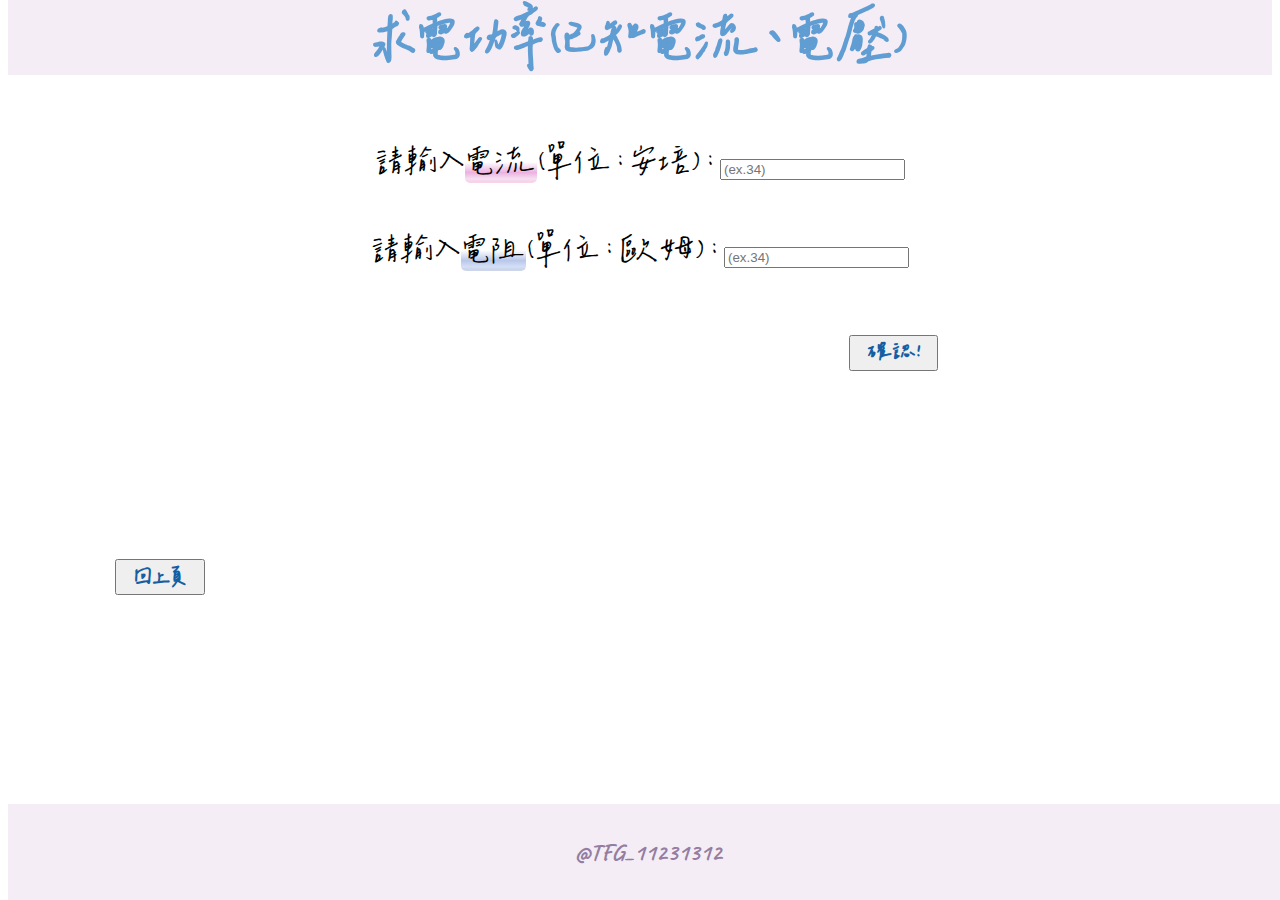
<file: phy_tt.html>
<!DOCTYPE html>
<html>

<head>

  <meta charset="utf-8">
  <meta name="viewport" content="width=device-width">
  <title>11231301、11231312資研社大社展project-物理計算機-4</title>
  <link href="phy_tt.css" rel="stylesheet" type="text/css" />
  <link rel="preconnect" href="https://fonts.googleapis.com">
  <link rel="preconnect" href="https://fonts.gstatic.com" crossorigin>
  <link href="https://fonts.googleapis.com/css2?family=Caveat&family=Noto+Serif+TC:wght@700&display=swap"
    rel="stylesheet">

</head>

<body>
  <header>
    <h1 class="tit">求電功率(已知電流、電壓)</h1>
  </header>

  <form>
    <div id="ipt1">請輸入<mark class="pink">電流</mark>(單位：安培)：<input type="number" placeholder="(ex.34)" id="ipt_I"
        required></div>
    <br>
    <div id="ipt2">請輸入<mark class="blue">電阻</mark>(單位：歐姆)：<input type="number" placeholder="(ex.34)" id="ipt_R"
        required></div>
    <br>
  </form>
  <button onclick="cnt_tt()" class="check">
    確認!
  </button>

  <div id="opt_P" class="result"></div>


  <button onclick="returnP()" class="back">
    回上頁
  </button>
  <footer>
    <h3>@TFG_11231312</h3>
  </footer>
</body>
<script>
  function clickEffect() {
    let balls = [];
    let longPressed = false;
    let longPress;
    let multiplier = 0;
    let width, height;
    let origin;
    let normal;
    let ctx;
    const colours = ["#FFF0F5", "#F0F8FF", "#CCEEFF", "#E6E6FA", "#FFFFBB"];
    const canvas = document.createElement("canvas");
    document.body.appendChild(canvas);
    canvas.setAttribute("style", "width: 100%; height: 100%; top: 0; left: 0; z-index: 99999; position: fixed; pointer-events: none;");
    const pointer = document.createElement("span");
    pointer.classList.add("pointer");
    document.body.appendChild(pointer);

    if (canvas.getContext && window.addEventListener) {
      ctx = canvas.getContext("2d");
      updateSize();
      window.addEventListener('resize', updateSize, false);
      loop();
      window.addEventListener("mousedown", function (e) {
        pushBalls(randBetween(10, 20), e.clientX, e.clientY);
        document.body.classList.add("is-pressed");
        longPress = setTimeout(function () {
          document.body.classList.add("is-longpress");
          longPressed = true;
        }, 500);
      }, false);
      window.addEventListener("mouseup", function (e) {
        clearInterval(longPress);
        if (longPressed == true) {
          document.body.classList.remove("is-longpress");
          pushBalls(randBetween(50 + Math.ceil(multiplier), 100 + Math.ceil(multiplier)), e.clientX, e.clientY);
          longPressed = false;
        }
        document.body.classList.remove("is-pressed");
      }, false);
      window.addEventListener("mousemove", function (e) {
        let x = e.clientX;
        let y = e.clientY;
        pointer.style.top = y + "px";
        pointer.style.left = x + "px";
      }, false);
    } else {
      console.log("canvas or addEventListener is unsupported!");
    }


    function updateSize() {
      canvas.width = window.innerWidth * 2;
      canvas.height = window.innerHeight * 2;
      canvas.style.width = window.innerWidth + 'px';
      canvas.style.height = window.innerHeight + 'px';
      ctx.scale(2, 2);
      width = (canvas.width = window.innerWidth);
      height = (canvas.height = window.innerHeight);
      origin = {
        x: width / 2,
        y: height / 2
      };
      normal = {
        x: width / 2,
        y: height / 2
      };
    }
    class Ball {
      constructor(x = origin.x, y = origin.y) {
        this.x = x;
        this.y = y;
        this.angle = Math.PI * 2 * Math.random();
        if (longPressed == true) {
          this.multiplier = randBetween(14 + multiplier, 15 + multiplier);
        } else {
          this.multiplier = randBetween(6, 12);
        }
        this.vx = (this.multiplier + Math.random() * 0.5) * Math.cos(this.angle);
        this.vy = (this.multiplier + Math.random() * 0.5) * Math.sin(this.angle);
        this.r = randBetween(8, 12) + 3 * Math.random();
        this.color = colours[Math.floor(Math.random() * colours.length)];
      }
      update() {
        this.x += this.vx - normal.x;
        this.y += this.vy - normal.y;
        normal.x = -2 / window.innerWidth * Math.sin(this.angle);
        normal.y = -2 / window.innerHeight * Math.cos(this.angle);
        this.r -= 0.3;
        this.vx *= 0.9;
        this.vy *= 0.9;
      }
    }

    function pushBalls(count = 1, x = origin.x, y = origin.y) {
      for (let i = 0; i < count; i++) {
        balls.push(new Ball(x, y));
      }
    }

    function randBetween(min, max) {
      return Math.floor(Math.random() * max) + min;
    }

    function loop() {
      ctx.fillStyle = "rgba(255, 255, 255, 0)";
      ctx.clearRect(0, 0, canvas.width, canvas.height);
      for (let i = 0; i < balls.length; i++) {
        let b = balls[i];
        if (b.r < 0) continue;
        ctx.fillStyle = b.color;
        ctx.beginPath();
        ctx.arc(b.x, b.y, b.r, 0, Math.PI * 2, false);
        ctx.fill();
        b.update();
      }
      if (longPressed == true) {
        multiplier += 0.2;
      } else if (!longPressed && multiplier >= 0) {
        multiplier -= 0.4;
      }
      removeBall();
      requestAnimationFrame(loop);
    }

    function removeBall() {
      for (let i = 0; i < balls.length; i++) {
        let b = balls[i];
        if (b.x + b.r < 0 || b.x - b.r > width || b.y + b.r < 0 || b.y - b.r > height || b.r < 0) {
          balls.splice(i, 1);
        }
      }
    }
  }
  clickEffect();//调用特效函数
</script>
<script src="phy_tt.js"></script>

</html>
</file>
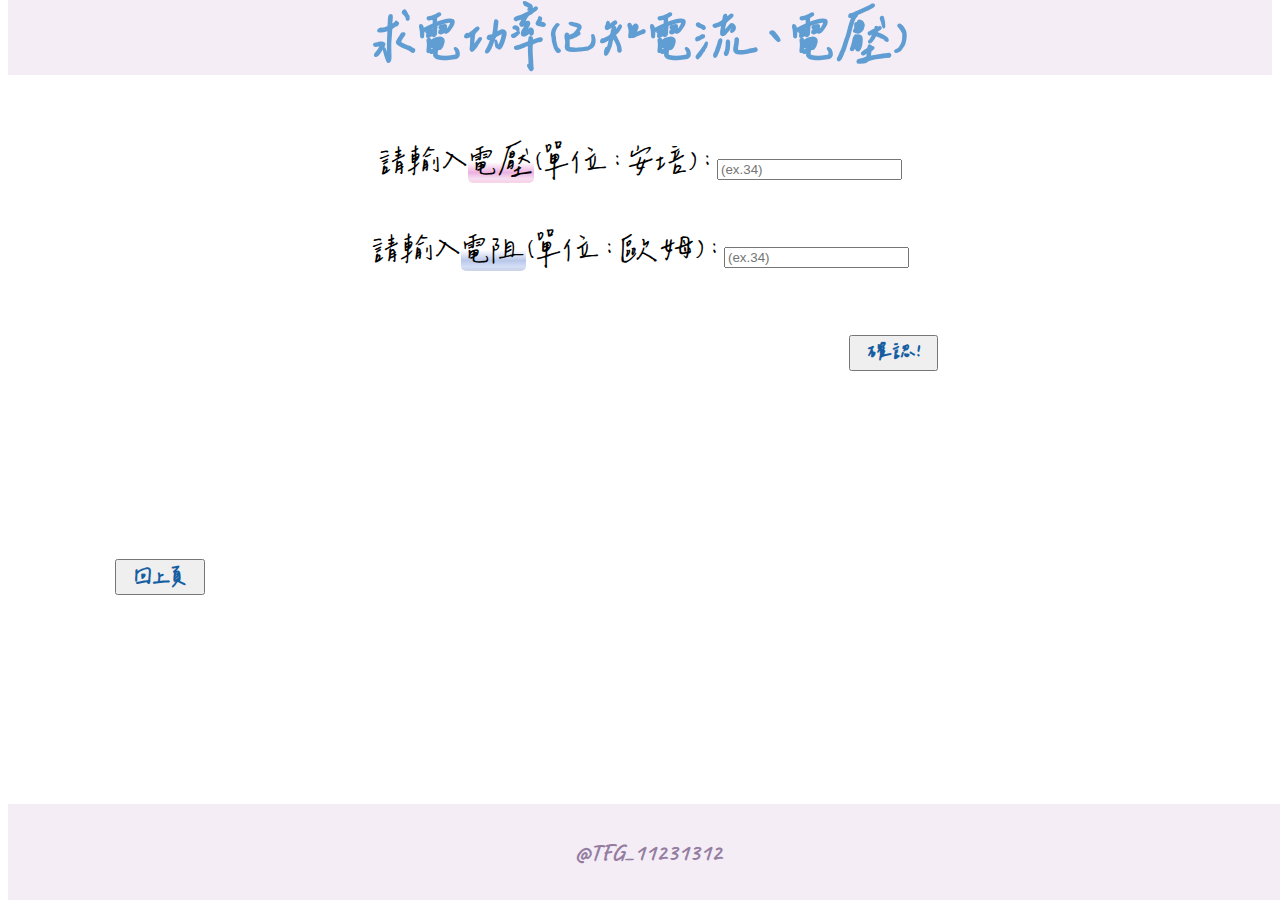
<file: phy_tthr.html>
<!DOCTYPE html>
<html>

<head>

  <meta charset="utf-8">
  <meta name="viewport" content="width=device-width">
  <title>11231301、11231312資研社大社展project-物理計算機-5</title>
  <link href="phy_tthr.css" rel="stylesheet" type="text/css" />
  <link rel="preconnect" href="https://fonts.googleapis.com">
  <link rel="preconnect" href="https://fonts.gstatic.com" crossorigin>
  <link href="https://fonts.googleapis.com/css2?family=Caveat&family=Noto+Serif+TC:wght@700&display=swap"
    rel="stylesheet">

</head>

<body>
  <header>
    <h1 class="tit">求電功率(已知電流、電壓)</h1>
  </header>

  <form>
    <div id="ipt1">請輸入<mark class="pink">電壓</mark>(單位：安培)：<input type="number" placeholder="(ex.34)" id="ipt_V"
        required></div>
    <br>
    <div id="ipt2">請輸入<mark class="blue">電阻</mark>(單位：歐姆)：<input type="number" placeholder="(ex.34)" id="ipt_R"
        required></div>
    <br>
  </form>
  <button onclick="cnt_tt()" class="check">
    確認!
  </button>

  <div id="opt_P" class="result"></div>


  <button onclick="returnP()" class="back">
    回上頁
  </button>
  <footer>
    <h3>@TFG_11231312</h3>
  </footer>
</body>
<script>
  function clickEffect() {
    let balls = [];
    let longPressed = false;
    let longPress;
    let multiplier = 0;
    let width, height;
    let origin;
    let normal;
    let ctx;
    const colours = ["#FFF0F5", "#F0F8FF", "#CCEEFF", "#E6E6FA", "#FFFFBB"];
    const canvas = document.createElement("canvas");
    document.body.appendChild(canvas);
    canvas.setAttribute("style", "width: 100%; height: 100%; top: 0; left: 0; z-index: 99999; position: fixed; pointer-events: none;");
    const pointer = document.createElement("span");
    pointer.classList.add("pointer");
    document.body.appendChild(pointer);

    if (canvas.getContext && window.addEventListener) {
      ctx = canvas.getContext("2d");
      updateSize();
      window.addEventListener('resize', updateSize, false);
      loop();
      window.addEventListener("mousedown", function (e) {
        pushBalls(randBetween(10, 20), e.clientX, e.clientY);
        document.body.classList.add("is-pressed");
        longPress = setTimeout(function () {
          document.body.classList.add("is-longpress");
          longPressed = true;
        }, 500);
      }, false);
      window.addEventListener("mouseup", function (e) {
        clearInterval(longPress);
        if (longPressed == true) {
          document.body.classList.remove("is-longpress");
          pushBalls(randBetween(50 + Math.ceil(multiplier), 100 + Math.ceil(multiplier)), e.clientX, e.clientY);
          longPressed = false;
        }
        document.body.classList.remove("is-pressed");
      }, false);
      window.addEventListener("mousemove", function (e) {
        let x = e.clientX;
        let y = e.clientY;
        pointer.style.top = y + "px";
        pointer.style.left = x + "px";
      }, false);
    } else {
      console.log("canvas or addEventListener is unsupported!");
    }


    function updateSize() {
      canvas.width = window.innerWidth * 2;
      canvas.height = window.innerHeight * 2;
      canvas.style.width = window.innerWidth + 'px';
      canvas.style.height = window.innerHeight + 'px';
      ctx.scale(2, 2);
      width = (canvas.width = window.innerWidth);
      height = (canvas.height = window.innerHeight);
      origin = {
        x: width / 2,
        y: height / 2
      };
      normal = {
        x: width / 2,
        y: height / 2
      };
    }
    class Ball {
      constructor(x = origin.x, y = origin.y) {
        this.x = x;
        this.y = y;
        this.angle = Math.PI * 2 * Math.random();
        if (longPressed == true) {
          this.multiplier = randBetween(14 + multiplier, 15 + multiplier);
        } else {
          this.multiplier = randBetween(6, 12);
        }
        this.vx = (this.multiplier + Math.random() * 0.5) * Math.cos(this.angle);
        this.vy = (this.multiplier + Math.random() * 0.5) * Math.sin(this.angle);
        this.r = randBetween(8, 12) + 3 * Math.random();
        this.color = colours[Math.floor(Math.random() * colours.length)];
      }
      update() {
        this.x += this.vx - normal.x;
        this.y += this.vy - normal.y;
        normal.x = -2 / window.innerWidth * Math.sin(this.angle);
        normal.y = -2 / window.innerHeight * Math.cos(this.angle);
        this.r -= 0.3;
        this.vx *= 0.9;
        this.vy *= 0.9;
      }
    }

    function pushBalls(count = 1, x = origin.x, y = origin.y) {
      for (let i = 0; i < count; i++) {
        balls.push(new Ball(x, y));
      }
    }

    function randBetween(min, max) {
      return Math.floor(Math.random() * max) + min;
    }

    function loop() {
      ctx.fillStyle = "rgba(255, 255, 255, 0)";
      ctx.clearRect(0, 0, canvas.width, canvas.height);
      for (let i = 0; i < balls.length; i++) {
        let b = balls[i];
        if (b.r < 0) continue;
        ctx.fillStyle = b.color;
        ctx.beginPath();
        ctx.arc(b.x, b.y, b.r, 0, Math.PI * 2, false);
        ctx.fill();
        b.update();
      }
      if (longPressed == true) {
        multiplier += 0.2;
      } else if (!longPressed && multiplier >= 0) {
        multiplier -= 0.4;
      }
      removeBall();
      requestAnimationFrame(loop);
    }

    function removeBall() {
      for (let i = 0; i < balls.length; i++) {
        let b = balls[i];
        if (b.x + b.r < 0 || b.x - b.r > width || b.y + b.r < 0 || b.y - b.r > height || b.r < 0) {
          balls.splice(i, 1);
        }
      }
    }
  }
  clickEffect();//调用特效函数
</script>
<script src="phy_tthr.js"></script>

</html>
</file>
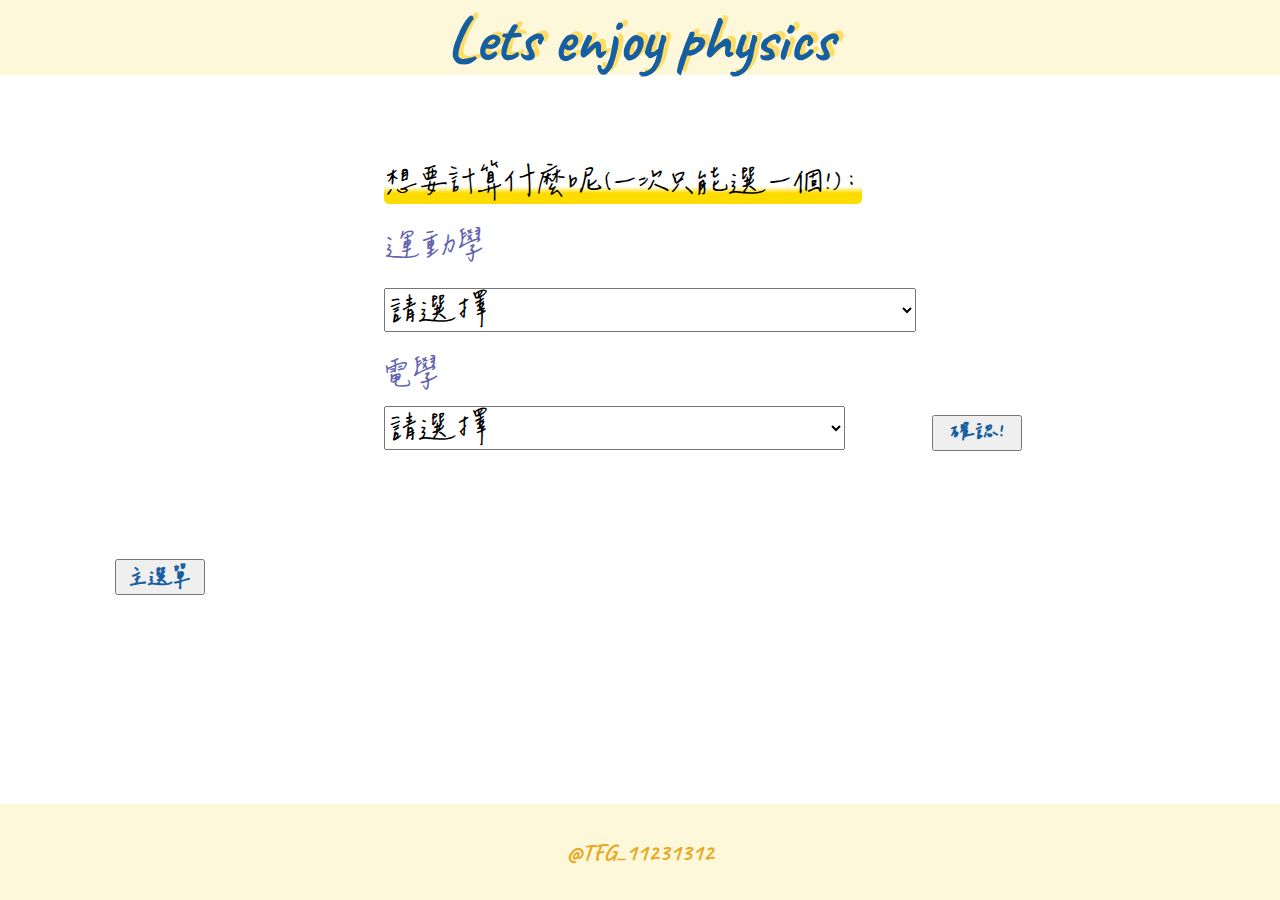
<file: physics.html>
<!DOCTYPE html>
<html>

<head>

  <meta charset="utf-8">
  <meta name="viewport" content="width=device-width">
  <title>11231301、11231312資研社大社展project-物理計算機</title>
  <link href="physics.css" rel="stylesheet" type="text/css" />
  <link rel="preconnect" href="https://fonts.googleapis.com">
  <link rel="preconnect" href="https://fonts.gstatic.com" crossorigin>
  <link href="https://fonts.googleapis.com/css2?family=Caveat&family=Noto+Serif+TC:wght@700&display=swap"
    rel="stylesheet">

</head>

<body>
  <div class="header">
    <h1 class="tit">Lets enjoy physics</h1>
  </div>

  <br>
    <div class="choice"><mark>想要計算什麼呢(一次只能選一個!)：</mark></div>
    <br>
    <div class="op1">運動學</div>
    <br>
    <select> 
      <option>請選擇</option>
      <option id="oone">求位移(已知受力、質量、目前速度、時間)</option>
      <option id="otwo">求位移(已知速度、加速度、時間)</option>
      <option>其他功能擴建中...</option>
    </select>
    <br>
    <br>
    <div class="op1">電學</div>
    <select> 
      <option >請選擇</option>
      <option id="tone">求電路系統功率(已知電流、電壓)</option>
      <option id="ttwo">求電路系統功率(已知電流、電阻)</option>
      <option id="tthree">求電路系統功率(已知電阻、電壓)</option>
      <option id="tfour">求電阻(已知電流、電壓)</option>
      <option>其他功能擴建中...</option>
    </select>

  
  <button onclick="cnt()" class="submitt">
    確認!
  </button>

  <button onclick="returnM()" class="back">
    主選單
  </button>
  
  <script>
    function clickEffect() {
      let balls = [];
      let longPressed = false;
      let longPress;
      let multiplier = 0;
      let width, height;
      let origin;
      let normal;
      let ctx;
      const colours = ["#FBE889", "#155ea2", "#f9ecbe", "#d06925", "#B49F93"];
      const canvas = document.createElement("canvas");
      document.body.appendChild(canvas);
      canvas.setAttribute("style", "width: 100%; height: 100%; top: 0; left: 0; z-index: 99999; position: fixed; pointer-events: none;");
      const pointer = document.createElement("span");
      pointer.classList.add("pointer");
      document.body.appendChild(pointer);

      if (canvas.getContext && window.addEventListener) {
        ctx = canvas.getContext("2d");
        updateSize();
        window.addEventListener('resize', updateSize, false);
        loop();
        window.addEventListener("mousedown", function (e) {
          pushBalls(randBetween(10, 20), e.clientX, e.clientY);
          document.body.classList.add("is-pressed");
          longPress = setTimeout(function () {
            document.body.classList.add("is-longpress");
            longPressed = true;
          }, 500);
        }, false);
        window.addEventListener("mouseup", function (e) {
          clearInterval(longPress);
          if (longPressed == true) {
            document.body.classList.remove("is-longpress");
            pushBalls(randBetween(50 + Math.ceil(multiplier), 100 + Math.ceil(multiplier)), e.clientX, e.clientY);
            longPressed = false;
          }
          document.body.classList.remove("is-pressed");
        }, false);
        window.addEventListener("mousemove", function (e) {
          let x = e.clientX;
          let y = e.clientY;
          pointer.style.top = y + "px";
          pointer.style.left = x + "px";
        }, false);
      } else {
        console.log("canvas or addEventListener is unsupported!");
      }


      function updateSize() {
        canvas.width = window.innerWidth * 2;
        canvas.height = window.innerHeight * 2;
        canvas.style.width = window.innerWidth + 'px';
        canvas.style.height = window.innerHeight + 'px';
        ctx.scale(2, 2);
        width = (canvas.width = window.innerWidth);
        height = (canvas.height = window.innerHeight);
        origin = {
          x: width / 2,
          y: height / 2
        };
        normal = {
          x: width / 2,
          y: height / 2
        };
      }
      class Ball {
        constructor(x = origin.x, y = origin.y) {
          this.x = x;
          this.y = y;
          this.angle = Math.PI * 2 * Math.random();
          if (longPressed == true) {
            this.multiplier = randBetween(14 + multiplier, 15 + multiplier);
          } else {
            this.multiplier = randBetween(6, 12);
          }
          this.vx = (this.multiplier + Math.random() * 0.5) * Math.cos(this.angle);
          this.vy = (this.multiplier + Math.random() * 0.5) * Math.sin(this.angle);
          this.r = randBetween(8, 12) + 3 * Math.random();
          this.color = colours[Math.floor(Math.random() * colours.length)];
        }
        update() {
          this.x += this.vx - normal.x;
          this.y += this.vy - normal.y;
          normal.x = -2 / window.innerWidth * Math.sin(this.angle);
          normal.y = -2 / window.innerHeight * Math.cos(this.angle);
          this.r -= 0.3;
          this.vx *= 0.9;
          this.vy *= 0.9;
        }
      }

      function pushBalls(count = 1, x = origin.x, y = origin.y) {
        for (let i = 0; i < count; i++) {
          balls.push(new Ball(x, y));
        }
      }

      function randBetween(min, max) {
        return Math.floor(Math.random() * max) + min;
      }

      function loop() {
        ctx.fillStyle = "rgba(255, 255, 255, 0)";
        ctx.clearRect(0, 0, canvas.width, canvas.height);
        for (let i = 0; i < balls.length; i++) {
          let b = balls[i];
          if (b.r < 0) continue;
          ctx.fillStyle = b.color;
          ctx.beginPath();
          ctx.arc(b.x, b.y, b.r, 0, Math.PI * 2, false);
          ctx.fill();
          b.update();
        }
        if (longPressed == true) {
          multiplier += 0.2;
        } else if (!longPressed && multiplier >= 0) {
          multiplier -= 0.4;
        }
        removeBall();
        requestAnimationFrame(loop);
      }

      function removeBall() {
        for (let i = 0; i < balls.length; i++) {
          let b = balls[i];
          if (b.x + b.r < 0 || b.x - b.r > width || b.y + b.r < 0 || b.y - b.r > height || b.r < 0) {
            balls.splice(i, 1);
          }
        }
      }
    }
    clickEffect();//调用特效函数
  </script>
  <footer>
      <h3>@TFG_11231312</h3>
  </footer>
  <script src="physics.js"></script>
</body>

</html>
</file>
<file: style.css>
html {
  height: 100%;
  width: 100%;
  font-family: caveat,"chenyuluoyan_thin";
}

@font-face {
  font-family:"chenyuluoyan_thin";
  src: 
        url('fonts/ChenYuluoyan-Thin.woff') format("woff"),
        url('fonts/ChenYuluoyan-Thin.ttf') format("opentype"),
        url('fonts/ChenYuluoyan-Thin.eot) format("embedded-opentype");
)}

header {
  font-family: "chenyuluoyan_thin","Noto Serif TC";
  background-color: rgb(220, 194, 224, 0.3);
  height: 6vw;
  width: 100%;
  margin: 20px auto;
  position: relative;
  bottom: 3.5vw;
  text-shadow: 5px -3.5px #ffffff;
  /*text-shadow: #fff6d1 1px 0 10px;*/
  /*text-shadow: 0 0 15px #cbecfb, 0 0 10px #e7f6fd,0 0 5px #fff;*/
}

.tit {
  font-size: 5vw;
  text-align: center;
  color: #609dd2;
  vertical-align:middle;
  line-height:6.5vw;
}

main {
  width: 80vw;
  height: 35vh;
  margin: auto;
  display: flex ;
  background-color: aliceblue;
  border: 5px double #5073c3;
  padding: 5vw;
  align-items: center;
  justify-content: center;

}
/*button*/
/*.container{
  border: 5px solid #347473;
  width: 48vw;
  height: 33vw;
  display: flex;
}*/

footer{
  text-align: center;
  padding: 10px 0;
  background: #f0fdff;
  color: #006064;
  width: 100vw;
  margin-top: 10vh;
  position: absolute;
  bottom: 0;
  font-size: 20px;
}


button{
  color:#4683b9;
  font-family: "chenyuluoyan_thin","Noto Serif TC";
  font-weight: 600;
  font-size: 2.1vw;
  width: 15vw;
  height: 7vh;
  margin: 1.5vw;
  white-space: nowrap;
}
/*
.glow_banner {
  border-radius: 3px;
  color: #fff;
  font-size: 36px;
  font-family: caveat;
  height: 95px;
  letter-spacing: 2px;
  margin: 0 auto;
  padding: 10px;
  text-shadow: 0 0 15px #ffdd65, 0 0 10px #ffdd65,0 0 5px #fff;
  width: 250px;
}*/
</file>
<file: BMI.css>
html {
  height: 100%;
  width: 100%;
  font-family: caveat;
}
@font-face {
  font-family:"chenyuluoyan_thin";
  src: 
        url('fonts/ChenYuluoyan-Thin.woff') format("woff"),
        url('fonts/ChenYuluoyan-Thin.ttf') format("opentype"),
        url('fonts/ChenYuluoyan-Thin.eot) format("embedded-opentype");
)}
.header {

  background-color: rgb(251, 232, 137, 0.3);
  height: 6vw;
  width: 100vw;
  margin: 20px auto;
  position: relative;
  bottom: 3.5vw;
  text-shadow: 5px -3.5px #fedd67;
}

.tit {
  font-size: 5vw;
  text-align: center;
  color: #155ea2;
  vertical-align:middle;
  line-height:6.5vw;
}

.back {
  color: #155ea2;
  font-family: "chenyuluoyan_thin","Noto Serif TC";
  font-weight: 600;
  font-size: 2vw;
  width: 7vw;
  height: 4vh;
  position: absolute;
  top: 60vh;
  left: 7.5%;
  margin: 1.5vw;
  bottom: 30px;
  white-space: nowrap;
  text-align: center;
}

form {
  font-family: "chenyuluoyan_thin","Noto Serif TC";
  font-weight: 500;
  font-size: 40px;
  position: relative;
  text-align: center;
}

.check {
  color: #155ea2;
  font-family: "chenyuluoyan_thin","Noto Serif TC";
  font-weight: 600;
  font-size: 2vw;
  width: 7vw;
  height: 4vh;
  position: relative;
  left: 65%;
  margin: 1.5vw;
  white-space: nowrap;
}


.result2 {
  color: #155ea2;
  font-family: "chenyuluoyan_thin","Noto Serif TC";
  position: relative;
  text-align: center;
  font-weight: 600;
  font-size: 40px;
  bottom: 3vh;
}

.suggest {
  margin: 1px auto;
  width: 650px;
  border: 1px solid hsl(22, 18%, 64%);
  background-color: #f9ecbe;
  color: #d06925;
  font-family: "chenyuluoyan_thin","Noto Serif TC";
  font-weight: 500;
  font-size: 40px;
  bottom: 20vh;
}

.alert {
  text-align: center;
  margin: 2px auto;
  color: #bababa;
  font-family: "chenyuluoyan_thin","Noto Serif TC";
  font-weight: 500;
  font-size: 30px;
  bottom: 30px;
}

mark.pink {
  background-color: transparent;
  padding: 1px 1px;
  border-radius: 5px;
  background: linear-gradient(transparent 40%, rgba(255, 255, 255, 0) 50%, #ecb1df 75%,#f5e0f2 90%,#f7d4e8 95%);

}

mark.blue {
  background-color: transparent;
  padding: 1px 1px;
  border-radius: 5px;
  background: linear-gradient(transparent 40%, rgba(255, 255, 255, 0) 50%, #b9c7e9 75%,#d4dff7 90%,#ccd5ea 95%);

}


mark.green {
  background-color: transparent;
  padding: 1px 1px;
  border-radius: 5px;
  background: linear-gradient(transparent 40%, rgba(255, 255, 255, 0) 50%, #aec89d 75%,#dee7d9 90%,#c4e4c7 95%);

}

footer{
  text-align: center;
  padding: 10px 0;
  background: rgb(251, 232, 137, 0.3);
  color: #e8a921;
  width: 100vw;
  margin-top: 10vh;
  position: absolute;
  bottom: 0;
  font-size: 20px;
}
</file>
<file: foodChoice .css>
html {
  height: 100%;
  width: 100%;
  font-family: caveat;
}
@font-face {
  font-family:"chenyuluoyan_thin";
  src: 
        url('fonts/ChenYuluoyan-Thin.woff') format("woff"),
        url('fonts/ChenYuluoyan-Thin.ttf') format("opentype"),
        url('fonts/ChenYuluoyan-Thin.eot) format("embedded-opentype");
)}
.header {

  background-color: rgb(251, 232, 137, 0.3);
  height: 6vw;
  width: 100vw;
  margin: 20px auto;
  position: relative;
  bottom: 3.5vw;
  text-shadow: 5px -3.5px #fedd67;
}

.tit {
  font-size: 5vw;
  text-align: center;
  color: #155ea2;
  vertical-align:middle;
  line-height:6.5vw;
}

form {
  font-family: "chenyuluoyan_thin","Noto Serif TC";
  font-weight: 500;
  font-size: 40px;
  position: relative;
  text-align: center;
}
.submitt{
  color: #155ea2;
  font-family: "chenyuluoyan_thin","Noto Serif TC";
  font-weight: 600;
  font-size: 2vw;
  width: 7.5vw;
  height: 4vh;
  position: relative;
  left: 65%;
  margin: 1.5vw;
  white-space: nowrap;
}

.back {
  color: #155ea2;
  font-family: "chenyuluoyan_thin","Noto Serif TC";
  font-weight: 600;
  font-size: 2vw;
  width: 7vw;
  height: 4vh;
  position: absolute;
  top: 50vh;
  left: 7.5%;
  margin: 1.5vw;
  bottom: 30px;
  white-space: nowrap;
  text-align: center;
}

img{
  display: block;
  margin-left: auto;
  margin-right: auto;
  width: 15%;
  height: 15%;
}

.meal{
  margin: 1px auto;
  width: 650px;
  border: 1px solid hsl(22, 18%, 64%);
  background-color: #f9ecbe;
  color: #d06925;
  font-family: "chenyuluoyan_thin","Noto Serif TC";
  font-weight: 500;
  font-size: 40px;
  bottom: 20vh;
  text-align: center;
}

footer{
  text-align: center;
  padding: 10px 0;
  background: rgb(251, 232, 137, 0.3);
  color: #e8a921;
  width: 100vw;
  margin-top: 10vh;
   position: absolute;
  bottom: 0;
  font-size: 20px;
}
</file>
<file: phy_oo.css>
html {
  height: 100%;
  width: 100%;
  /*font-family: caveat;*/
}

@font-face {
  font-family: "chenyuluoyan_thin";
  src:
    url('fonts/ChenYuluoyan-Thin.woff') format("woff"),
    url('fonts/ChenYuluoyan-Thin.ttf') format("opentype"),
    url('fonts/ChenYuluoyan-Thin.eot) format("embedded-opentype");
)
}

header {
  font-family: "chenyuluoyan_thin","Noto Serif TC";
  background-color: rgb(220, 194, 224, 0.3);
  height: 6vw;
  width: 100%;
  margin: 20px auto;
  position: relative;
  bottom: 3.5vw;
}

.tit {
  font-size: 5vw;
  text-align: center;
  color: #609dd2;
  vertical-align:middle;
  line-height:6.5vw;
}


form {
  font-family: "chenyuluoyan_thin","Noto Serif TC";
  font-weight: 500;
  font-size: 40px;
  position: relative;
  text-align: center;
}

.check {
  color: #155ea2;
  font-family: "chenyuluoyan_thin","Noto Serif TC";
  font-weight: 600;
  font-size: 2vw;
  width: 7vw;
  height: 4vh;
  position: relative;
  left: 65%;
  margin: 1.5vw;
  white-space: nowrap;
}

.back {
  color: #155ea2;
  font-family: "chenyuluoyan_thin","Noto Serif TC";
  font-weight: 600;
  font-size: 2vw;
  width: 7vw;
  height: 4vh;
  position: absolute;
  top: 60vh;
  left: 7.5%;
  margin: 1.5vw;
  bottom: 30px;
  white-space: nowrap;
  text-align: center;
}

.result {
  margin: 1px auto;
  width: 650px;
  border: 1px solid hsl(22, 18%, 64%);
  background-color: #f9ecbe;
  color: #d06925;
  font-family: "chenyuluoyan_thin","Noto Serif TC";
  font-weight: 500;
  font-size: 40px;
  bottom: 20vh;
  text-align: center;
}

mark.pink {
  background-color: transparent;
  padding: 1px 1px;
  border-radius: 5px;
  background: linear-gradient(transparent 40%, rgba(255, 255, 255, 0) 50%, #ecb1df 75%,#f5e0f2 90%,#f7d4e8 95%);

}

mark.blue {
  background-color: transparent;
  padding: 1px 1px;
  border-radius: 5px;
  background: linear-gradient(transparent 40%, rgba(255, 255, 255, 0) 50%, #b9c7e9 75%,#d4dff7 90%,#ccd5ea 95%);

}


mark.green {
  background-color: transparent;
  padding: 1px 1px;
  border-radius: 5px;
  background: linear-gradient(transparent 40%, rgba(255, 255, 255, 0) 50%, #aec89d 75%,#dee7d9 90%,#c4e4c7 95%);

}

mark.purple {
  background-color: transparent;
  padding: 1px 1px;
  border-radius: 5px;
  background: linear-gradient(transparent 40%, rgba(255, 255, 255, 0) 50%, #c9c3df 75%,#d9c8f4 90%,#dac5e2 95%);

}
footer{
  text-align: center;
  padding: 10px 0;
  background: rgb(220, 194, 224, 0.3);
  color: #947da1;
  width: 100vw;
  margin-top: 10vh;
  position: absolute;
  bottom: 0;
  font-size: 20px;
  font-family: caveat;
}
</file>
<file: phy_ot.css>
html {
  height: 100%;
  width: 100%;
  /*font-family: caveat;*/
}

@font-face {
  font-family: "chenyuluoyan_thin";
  src:
    url('fonts/ChenYuluoyan-Thin.woff') format("woff"),
    url('fonts/ChenYuluoyan-Thin.ttf') format("opentype"),
    url('fonts/ChenYuluoyan-Thin.eot) format("embedded-opentype");
)
}

header {
  font-family: "chenyuluoyan_thin","Noto Serif TC";
  background-color: rgb(220, 194, 224, 0.3);
  height: 6vw;
  width: 100%;
  margin: 20px auto;
  position: relative;
  bottom: 3.5vw;
}

.tit {
  font-size: 5vw;
  text-align: center;
  color: #609dd2;
  vertical-align:middle;
  line-height:6.5vw;
}


form {
  font-family: "chenyuluoyan_thin","Noto Serif TC";
  font-weight: 500;
  font-size: 40px;
  position: relative;
  text-align: center;
}

.check {
  color: #155ea2;
  font-family: "chenyuluoyan_thin","Noto Serif TC";
  font-weight: 600;
  font-size: 2vw;
  width: 7vw;
  height: 4vh;
  position: relative;
  left: 65%;
  margin: 1.5vw;
  white-space: nowrap;
}

.back {
  color: #155ea2;
  font-family: "chenyuluoyan_thin","Noto Serif TC";
  font-weight: 600;
  font-size: 2vw;
  width: 7vw;
  height: 4vh;
  position: absolute;
  top: 60vh;
  left: 7.5%;
  margin: 1.5vw;
  bottom: 30px;
  white-space: nowrap;
  text-align: center;
}

.result {
  margin: 1px auto;
  width: 650px;
  border: 1px solid hsl(22, 18%, 64%);
  background-color: #f9ecbe;
  color: #d06925;
  font-family: "chenyuluoyan_thin","Noto Serif TC";
  font-weight: 500;
  font-size: 40px;
  bottom: 20vh;
  text-align: center;
}

mark.pink {
  background-color: transparent;
  padding: 1px 1px;
  border-radius: 5px;
  background: linear-gradient(transparent 40%, rgba(255, 255, 255, 0) 50%, #ecb1df 75%,#f5e0f2 90%,#f7d4e8 95%);

}

mark.blue {
  background-color: transparent;
  padding: 1px 1px;
  border-radius: 5px;
  background: linear-gradient(transparent 40%, rgba(255, 255, 255, 0) 50%, #b9c7e9 75%,#d4dff7 90%,#ccd5ea 95%);

}


mark.green {
  background-color: transparent;
  padding: 1px 1px;
  border-radius: 5px;
  background: linear-gradient(transparent 40%, rgba(255, 255, 255, 0) 50%, #aec89d 75%,#dee7d9 90%,#c4e4c7 95%);

}

footer{
  text-align: center;
  padding: 10px 0;
  background: rgb(220, 194, 224, 0.3);
  color: #947da1;
  width: 100vw;
  margin-top: 10vh;
  position: absolute;
  bottom: 0;
  font-size: 20px;
  font-family: caveat;
}
</file>
<file: phy_tf.css>
html {
  height: 100%;
  width: 100%;
  /*font-family: caveat;*/
}

@font-face {
  font-family: "chenyuluoyan_thin";
  src:
    url('fonts/ChenYuluoyan-Thin.woff') format("woff"),
    url('fonts/ChenYuluoyan-Thin.ttf') format("opentype"),
    url('fonts/ChenYuluoyan-Thin.eot) format("embedded-opentype");
)
}

header {
  font-family: "chenyuluoyan_thin","Noto Serif TC";
  background-color: rgb(220, 194, 224, 0.3);
  height: 6vw;
  width: 100%;
  margin: 20px auto;
  position: relative;
  bottom: 3.5vw;
}

.tit {
  font-size: 5vw;
  text-align: center;
  color: #609dd2;
  vertical-align:middle;
  line-height:6.5vw;
}


form {
  font-family: "chenyuluoyan_thin","Noto Serif TC";
  font-weight: 500;
  font-size: 40px;
  position: relative;
  text-align: center;
}

.check {
  color: #155ea2;
  font-family: "chenyuluoyan_thin","Noto Serif TC";
  font-weight: 600;
  font-size: 2vw;
  width: 7vw;
  height: 4vh;
  position: relative;
  left: 65%;
  margin: 1.5vw;
  white-space: nowrap;
}

.back {
  color: #155ea2;
  font-family: "chenyuluoyan_thin","Noto Serif TC";
  font-weight: 600;
  font-size: 2vw;
  width: 7vw;
  height: 4vh;
  position: absolute;
  top: 60vh;
  left: 7.5%;
  margin: 1.5vw;
  bottom: 30px;
  white-space: nowrap;
  text-align: center;
}

.result {
  margin: 1px auto;
  width: 650px;
  border: 1px solid hsl(22, 18%, 64%);
  background-color: #f9ecbe;
  color: #d06925;
  font-family: "chenyuluoyan_thin","Noto Serif TC";
  font-weight: 500;
  font-size: 40px;
  bottom: 20vh;
  text-align: center;
}


mark.pink {
  background-color: transparent;
  padding: 1px 1px;
  border-radius: 5px;
  background: linear-gradient(transparent 40%, rgba(255, 255, 255, 0) 50%, #ecb1df 75%,#f5e0f2 90%,#f7d4e8 95%);

}

mark.blue {
  background-color: transparent;
  padding: 1px 1px;
  border-radius: 5px;
  background: linear-gradient(transparent 40%, rgba(255, 255, 255, 0) 50%, #b9c7e9 75%,#d4dff7 90%,#ccd5ea 95%);

}

footer{
  text-align: center;
  padding: 10px 0;
  background: rgb(220, 194, 224, 0.3);
  color: #947da1;
  width: 100vw;
  margin-top: 10vh;
  position: absolute;
  bottom: 0;
  font-size: 20px;
  font-family: caveat;
}
</file>
<file: phy_to.css>
html {
  height: 100%;
  width: 100%;
  /*font-family: caveat;*/
}

@font-face {
  font-family: "chenyuluoyan_thin";
  src:
    url('fonts/ChenYuluoyan-Thin.woff') format("woff"),
    url('fonts/ChenYuluoyan-Thin.ttf') format("opentype"),
    url('fonts/ChenYuluoyan-Thin.eot) format("embedded-opentype");
)
}

header {
  font-family: "chenyuluoyan_thin","Noto Serif TC";
  background-color: rgb(220, 194, 224, 0.3);
  height: 6vw;
  width: 100%;
  margin: 20px auto;
  position: relative;
  bottom: 3.5vw;
}

.tit {
  font-size: 5vw;
  text-align: center;
  color: #609dd2;
  vertical-align:middle;
  line-height:6.5vw;
}


form {
  font-family: "chenyuluoyan_thin","Noto Serif TC";
  font-weight: 500;
  font-size: 40px;
  position: relative;
  text-align: center;
}

.check {
  color: #155ea2;
  font-family: "chenyuluoyan_thin","Noto Serif TC";
  font-weight: 600;
  font-size: 2vw;
  width: 7vw;
  height: 4vh;
  position: relative;
  left: 65%;
  margin: 1.5vw;
  white-space: nowrap;
}

.back {
  color: #155ea2;
  font-family: "chenyuluoyan_thin","Noto Serif TC";
  font-weight: 600;
  font-size: 2vw;
  width: 7vw;
  height: 4vh;
  position: absolute;
  top: 60vh;
  left: 7.5%;
  margin: 1.5vw;
  bottom: 30px;
  white-space: nowrap;
  text-align: center;
}

.result {
  margin: 1px auto;
  width: 650px;
  border: 1px solid hsl(22, 18%, 64%);
  background-color: #f9ecbe;
  color: #d06925;
  font-family: "chenyuluoyan_thin","Noto Serif TC";
  font-weight: 500;
  font-size: 40px;
  bottom: 20vh;
  text-align: center;
}

mark.pink {
  background-color: transparent;
  padding: 1px 1px;
  border-radius: 5px;
  background: linear-gradient(transparent 40%, rgba(255, 255, 255, 0) 50%, #ecb1df 75%,#f5e0f2 90%,#f7d4e8 95%);

}

mark.blue {
  background-color: transparent;
  padding: 1px 1px;
  border-radius: 5px;
  background: linear-gradient(transparent 40%, rgba(255, 255, 255, 0) 50%, #b9c7e9 75%,#d4dff7 90%,#ccd5ea 95%);

}

footer{
  text-align: center;
  padding: 10px 0;
  background: rgb(220, 194, 224, 0.3);
  color: #947da1;
  width: 100vw;
  margin-top: 10vh;
  position: absolute;
  bottom: 0;
  font-size: 20px;
  font-family: caveat;
}
</file>
<file: phy_tt.css>
html {
  height: 100%;
  width: 100%;
  /*font-family: caveat;*/
}

@font-face {
  font-family: "chenyuluoyan_thin";
  src:
    url('fonts/ChenYuluoyan-Thin.woff') format("woff"),
    url('fonts/ChenYuluoyan-Thin.ttf') format("opentype"),
    url('fonts/ChenYuluoyan-Thin.eot) format("embedded-opentype");
)
}

header {
  font-family: "chenyuluoyan_thin","Noto Serif TC";
  background-color: rgb(220, 194, 224, 0.3);
  height: 6vw;
  width: 100%;
  margin: 20px auto;
  position: relative;
  bottom: 3.5vw;
}

.tit {
  font-size: 5vw;
  text-align: center;
  color: #609dd2;
  vertical-align:middle;
  line-height:6.5vw;
}


form {
  font-family: "chenyuluoyan_thin","Noto Serif TC";
  font-weight: 500;
  font-size: 40px;
  position: relative;
  text-align: center;
}

.check {
  color: #155ea2;
  font-family: "chenyuluoyan_thin","Noto Serif TC";
  font-weight: 600;
  font-size: 2vw;
  width: 7vw;
  height: 4vh;
  position: relative;
  left: 65%;
  margin: 1.5vw;
  white-space: nowrap;
}

.back {
  color: #155ea2;
  font-family: "chenyuluoyan_thin","Noto Serif TC";
  font-weight: 600;
  font-size: 2vw;
  width: 7vw;
  height: 4vh;
  position: absolute;
  top: 60vh;
  left: 7.5%;
  margin: 1.5vw;
  bottom: 30px;
  white-space: nowrap;
  text-align: center;
}

.result {
  margin: 1px auto;
  width: 650px;
  border: 1px solid hsl(22, 18%, 64%);
  background-color: #f9ecbe;
  color: #d06925;
  font-family: "chenyuluoyan_thin","Noto Serif TC";
  font-weight: 500;
  font-size: 40px;
  bottom: 20vh;
  text-align: center;
}
mark.pink {
  background-color: transparent;
  padding: 1px 1px;
  border-radius: 5px;
  background: linear-gradient(transparent 40%, rgba(255, 255, 255, 0) 50%, #ecb1df 75%,#f5e0f2 90%,#f7d4e8 95%);

}

mark.blue {
  background-color: transparent;
  padding: 1px 1px;
  border-radius: 5px;
  background: linear-gradient(transparent 40%, rgba(255, 255, 255, 0) 50%, #b9c7e9 75%,#d4dff7 90%,#ccd5ea 95%);

}

footer{
  text-align: center;
  padding: 10px 0;
  background: rgb(220, 194, 224, 0.3);
  color: #947da1;
  width: 100vw;
  margin-top: 10vh;
  position: absolute;
  bottom: 0;
  font-size: 20px;
  font-family: caveat;
}
</file>
<file: phy_tthr.css>
html {
  height: 100%;
  width: 100%;
  /*font-family: caveat;*/
}

@font-face {
  font-family: "chenyuluoyan_thin";
  src:
    url('fonts/ChenYuluoyan-Thin.woff') format("woff"),
    url('fonts/ChenYuluoyan-Thin.ttf') format("opentype"),
    url('fonts/ChenYuluoyan-Thin.eot) format("embedded-opentype");
)
}

header {
  font-family: "chenyuluoyan_thin","Noto Serif TC";
  background-color: rgb(220, 194, 224, 0.3);
  height: 6vw;
  width: 100%;
  margin: 20px auto;
  position: relative;
  bottom: 3.5vw;
}

.tit {
  font-size: 5vw;
  text-align: center;
  color: #609dd2;
  vertical-align:middle;
  line-height:6.5vw;
}


form {
  font-family: "chenyuluoyan_thin","Noto Serif TC";
  font-weight: 500;
  font-size: 40px;
  position: relative;
  text-align: center;
}

.check {
  color: #155ea2;
  font-family: "chenyuluoyan_thin","Noto Serif TC";
  font-weight: 600;
  font-size: 2vw;
  width: 7vw;
  height: 4vh;
  position: relative;
  left: 65%;
  margin: 1.5vw;
  white-space: nowrap;
}

.back {
  color: #155ea2;
  font-family: "chenyuluoyan_thin","Noto Serif TC";
  font-weight: 600;
  font-size: 2vw;
  width: 7vw;
  height: 4vh;
  position: absolute;
  top: 60vh;
  left: 7.5%;
  margin: 1.5vw;
  bottom: 30px;
  white-space: nowrap;
  text-align: center;
}

.result {
  margin: 1px auto;
  width: 650px;
  border: 1px solid hsl(22, 18%, 64%);
  background-color: #f9ecbe;
  color: #d06925;
  font-family: "chenyuluoyan_thin","Noto Serif TC";
  font-weight: 500;
  font-size: 40px;
  bottom: 20vh;
  text-align: center;
}


mark.pink {
  background-color: transparent;
  padding: 1px 1px;
  border-radius: 5px;
  background: linear-gradient(transparent 40%, rgba(255, 255, 255, 0) 50%, #ecb1df 75%,#f5e0f2 90%,#f7d4e8 95%);

}

mark.blue {
  background-color: transparent;
  padding: 1px 1px;
  border-radius: 5px;
  background: linear-gradient(transparent 40%, rgba(255, 255, 255, 0) 50%, #b9c7e9 75%,#d4dff7 90%,#ccd5ea 95%);

}

footer{
  text-align: center;
  padding: 10px 0;
  background: rgb(220, 194, 224, 0.3);
  color: #947da1;
  width: 100vw;
  margin-top: 10vh;
  position: absolute;
  bottom: 0;
  font-size: 20px;
  font-family: caveat;
}
</file>
<file: physics.css>
html {
  height: 100%;
  width: 100%;
  font-family: caveat;
}
body{
  margin: 0;
  padding: 0;
}

@font-face {
  font-family: "chenyuluoyan_thin";
  src:
    url('fonts/ChenYuluoyan-Thin.woff') format("woff"),
    url('fonts/ChenYuluoyan-Thin.ttf') format("opentype"),
    url('fonts/ChenYuluoyan-Thin.eot) format("embedded-opentype");
)
}

.header {
  background-color: rgb(251, 232, 137, 0.3);
  height: 6vw;
  width: 100vw;
  margin: 20px auto;
  position: relative;
  bottom: 3.5vw;
  text-shadow: 5px -3.5px #fedd67;
}

.tit {
  font-size: 5vw;
  text-align: center;
  color: #155ea2;
  vertical-align:middle;
  line-height:6.5vw;
}

.back {
  color: #155ea2;
  font-family: "chenyuluoyan_thin","Noto Serif TC";
  font-weight: 600;
  font-size: 2vw;
  width: 7vw;
  height: 4vh;
  position: absolute;
  top: 60vh;
  left: 7.5%;
  margin: 1.5vw;
  bottom: 30px;
  white-space: nowrap;
  text-align: center;
}

select {
  font-family: "chenyuluoyan_thin", "Noto Serif TC";
  position: relative;
  font-size: 40px;
  left: 30vw;
}

.submitt {
  color: #155ea2;
  font-family: "chenyuluoyan_thin","Noto Serif TC";
  font-weight: 600;
  font-size: 2vw;
  width: 7vw;
  height: 4vh;
  position: relative;
  left: 35vw;
  margin: 1.5vw;
  white-space: nowrap;
}

.op1 {
  color: #6464af;
  font-family: "chenyuluoyan_thin", "Noto Serif TC";
  position: relative;
  left: 30vw;
  font-size: 40px;
}

.choice {
  font-family: "chenyuluoyan_thin", "Noto Serif TC";
  position: relative;
  left: 30vw;
  font-size: 40px;
}

mark {
  background-color: transparent;
  padding: 2px 1px;
  border-radius: 5px;
  background: linear-gradient(transparent 40%, rgba(255, 255, 255, 0) 60%, #ffdc00 75%, #ffdc00 90%, #ffdc00 95%);

}

footer{
  text-align: center;
  padding: 10px 0;
  background: rgb(251, 232, 137, 0.3);
  color: #e8a921;
  width: 100vw;
  margin-top: 10vh;
  position: absolute;
  bottom: 0;
  font-size: 20px;
}
</file>
